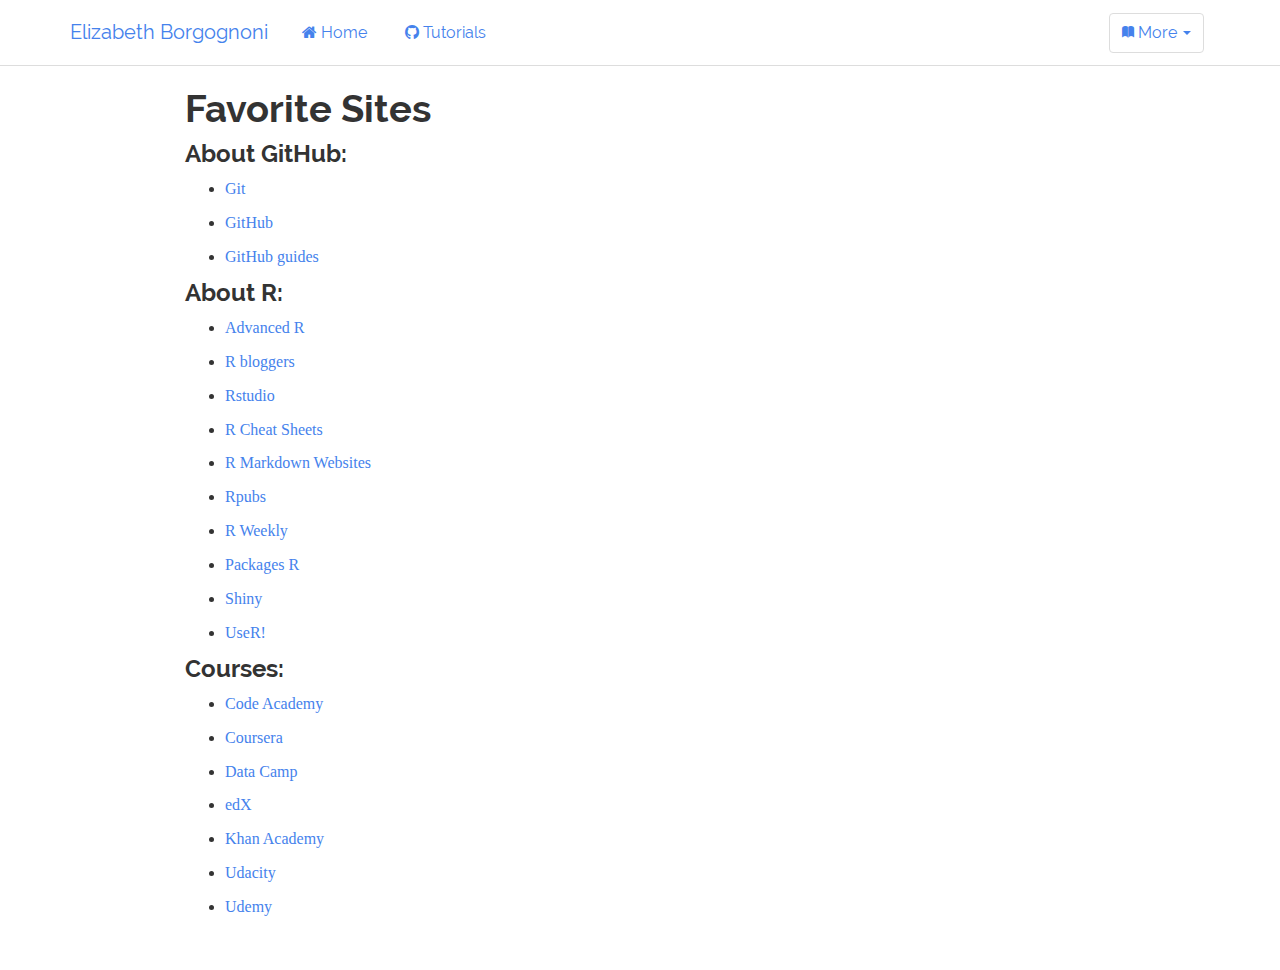
<file: sites.html>
<!DOCTYPE html>

<html xmlns="http://www.w3.org/1999/xhtml">

<head>

<meta charset="utf-8" />
<meta http-equiv="Content-Type" content="text/html; charset=utf-8" />
<meta name="generator" content="pandoc" />




<title>Favorite Sites</title>

<script src="site_libs/jquery-1.11.3/jquery.min.js"></script>
<meta name="viewport" content="width=device-width, initial-scale=1" />
<link href="site_libs/bootstrap-3.3.5/css/readable.min.css" rel="stylesheet" />
<script src="site_libs/bootstrap-3.3.5/js/bootstrap.min.js"></script>
<script src="site_libs/bootstrap-3.3.5/shim/html5shiv.min.js"></script>
<script src="site_libs/bootstrap-3.3.5/shim/respond.min.js"></script>
<script src="site_libs/navigation-1.1/tabsets.js"></script>
<link href="site_libs/font-awesome-4.5.0/css/font-awesome.min.css" rel="stylesheet" />
<link href="site_libs/ionicons-2.0.1/css/ionicons.min.css" rel="stylesheet" />




<style type="text/css">
h1 {
  font-size: 34px;
}
h1.title {
  font-size: 38px;
}
h2 {
  font-size: 30px;
}
h3 {
  font-size: 24px;
}
h4 {
  font-size: 18px;
}
h5 {
  font-size: 16px;
}
h6 {
  font-size: 12px;
}
.table th:not([align]) {
  text-align: left;
}
</style>


</head>

<body>

<style type = "text/css">
.main-container {
  max-width: 940px;
  margin-left: auto;
  margin-right: auto;
}
code {
  color: inherit;
  background-color: rgba(0, 0, 0, 0.04);
}
img {
  max-width:100%;
  height: auto;
}
.tabbed-pane {
  padding-top: 12px;
}
button.code-folding-btn:focus {
  outline: none;
}
</style>


<style type="text/css">
/* padding for bootstrap navbar */
body {
  padding-top: 66px;
  padding-bottom: 40px;
}
/* offset scroll position for anchor links (for fixed navbar)  */
.section h1 {
  padding-top: 71px;
  margin-top: -71px;
}

.section h2 {
  padding-top: 71px;
  margin-top: -71px;
}
.section h3 {
  padding-top: 71px;
  margin-top: -71px;
}
.section h4 {
  padding-top: 71px;
  margin-top: -71px;
}
.section h5 {
  padding-top: 71px;
  margin-top: -71px;
}
.section h6 {
  padding-top: 71px;
  margin-top: -71px;
}
</style>

<script>
// manage active state of menu based on current page
$(document).ready(function () {
  // active menu anchor
  href = window.location.pathname
  href = href.substr(href.lastIndexOf('/') + 1)
  if (href === "")
    href = "index.html";
  var menuAnchor = $('a[href="' + href + '"]');

  // mark it active
  menuAnchor.parent().addClass('active');

  // if it's got a parent navbar menu mark it active as well
  menuAnchor.closest('li.dropdown').addClass('active');
});
</script>


<div class="container-fluid main-container">

<!-- tabsets -->
<script>
$(document).ready(function () {
  window.buildTabsets("TOC");
});
</script>

<!-- code folding -->






<div class="navbar navbar-default  navbar-fixed-top" role="navigation">
  <div class="container">
    <div class="navbar-header">
      <button type="button" class="navbar-toggle collapsed" data-toggle="collapse" data-target="#navbar">
        <span class="icon-bar"></span>
        <span class="icon-bar"></span>
        <span class="icon-bar"></span>
      </button>
      <a class="navbar-brand" href="index.html">Elizabeth Borgognoni</a>
    </div>
    <div id="navbar" class="navbar-collapse collapse">
      <ul class="nav navbar-nav">
        <li>
  <a href="index.html">
    <span class="fa fa-home"></span>
     
    Home
  </a>
</li>
<li>
  <a href="tutorial.html">
    <span class="ion ion-social-github"></span>
     
    Tutorials
  </a>
</li>
      </ul>
      <ul class="nav navbar-nav navbar-right">
        <li class="dropdown">
  <a href="#" class="dropdown-toggle" data-toggle="dropdown" role="button" aria-expanded="false">
    <span class="ion ion-ios-book"></span>
     
    More
     
    <span class="caret"></span>
  </a>
  <ul class="dropdown-menu" role="menu">
    <li>
      <a href="sites.html">
        <span class="ion ion-ios-world-outline"></span>
         
        Favorite Sites
      </a>
    </li>
  </ul>
</li>
      </ul>
    </div><!--/.nav-collapse -->
  </div><!--/.container -->
</div><!--/.navbar -->

<div class="fluid-row" id="header">



<h1 class="title toc-ignore">Favorite Sites</h1>

</div>


<div id="about-github" class="section level3">
<h3>About GitHub:</h3>
<ul>
<li><p><a href="https://git-scm.com/">Git</a></p></li>
<li><p><a href="https://github.com/">GitHub</a></p></li>
<li><p><a href="https://guides.github.com/">GitHub guides</a></p></li>
</ul>
</div>
<div id="about-r" class="section level3">
<h3>About R:</h3>
<ul>
<li><p><a href="http://adv-r.had.co.nz/">Advanced R</a></p></li>
<li><p><a href="https://www.r-bloggers.com/">R bloggers</a></p></li>
<li><p><a href="https://www.rstudio.com/">Rstudio</a></p></li>
<li><p><a href="https://www.rstudio.com/resources/cheatsheets/">R Cheat Sheets</a></p></li>
<li><p><a href="http://rmarkdown.rstudio.com/rmarkdown_websites.html">R Markdown Websites</a></p></li>
<li><p><a href="http://rpubs.com/">Rpubs</a></p></li>
<li><p><a href="https://rweekly.org/">R Weekly</a></p></li>
<li><p><a href="https://www.rstudio.com/products/rpackages/">Packages R</a></p></li>
<li><p><a href="https://shiny.rstudio.com/">Shiny</a></p></li>
<li><p><a href="https://user2018.r-project.org/">UseR!</a></p></li>
</ul>
</div>
<div id="courses" class="section level3">
<h3>Courses:</h3>
<ul>
<li><p><a href="https://www.codecademy.com/">Code Academy</a></p></li>
<li><p><a href="https://www.coursera.org/">Coursera</a></p></li>
<li><p><a href="https://www.datacamp.com/">Data Camp</a></p></li>
<li><p><a href="https://www.edx.org/course">edX</a></p></li>
<li><p><a href="https://www.khanacademy.org/">Khan Academy</a></p></li>
<li><p><a href="https://br.udacity.com/">Udacity</a></p></li>
<li><p><a href="https://www.udemy.com/">Udemy</a></p></li>
</ul>
</div>




</div>

<script>

// add bootstrap table styles to pandoc tables
function bootstrapStylePandocTables() {
  $('tr.header').parent('thead').parent('table').addClass('table table-condensed');
}
$(document).ready(function () {
  bootstrapStylePandocTables();
});


</script>

<!-- dynamically load mathjax for compatibility with self-contained -->
<script>
  (function () {
    var script = document.createElement("script");
    script.type = "text/javascript";
    script.src  = "https://mathjax.rstudio.com/latest/MathJax.js?config=TeX-AMS-MML_HTMLorMML";
    document.getElementsByTagName("head")[0].appendChild(script);
  })();
</script>

</body>
</html>
</file>
<file: site_libs/bootstrap-3.3.5/css/readable.min.css>
@font-face {
  font-family: 'Raleway';
  font-style: normal;
  font-weight: 400;
  src: url(fonts/Raleway.ttf) format('truetype');
}
@font-face {
  font-family: 'Raleway';
  font-style: normal;
  font-weight: 700;
  src: url(fonts/RalewayBold.ttf) format('truetype');
}

/*!
 * bootswatch v3.3.6
 * Homepage: http://bootswatch.com
 * Copyright 2012-2015 Thomas Park
 * Licensed under MIT
 * Based on Bootstrap
*//*!
 * Bootstrap v3.3.6 (http://getbootstrap.com)
 * Copyright 2011-2015 Twitter, Inc.
 * Licensed under MIT (https://github.com/twbs/bootstrap/blob/master/LICENSE)
 *//*! normalize.css v3.0.3 | MIT License | github.com/necolas/normalize.css */html{font-family:sans-serif;-ms-text-size-adjust:100%;-webkit-text-size-adjust:100%}body{margin:0}article,aside,details,figcaption,figure,footer,header,hgroup,main,menu,nav,section,summary{display:block}audio,canvas,progress,video{display:inline-block;vertical-align:baseline}audio:not([controls]){display:none;height:0}[hidden],template{display:none}a{background-color:transparent}a:active,a:hover{outline:0}abbr[title]{border-bottom:1px dotted}b,strong{font-weight:bold}dfn{font-style:italic}h1{font-size:2em;margin:0.67em 0}mark{background:#ff0;color:#000}small{font-size:80%}sub,sup{font-size:75%;line-height:0;position:relative;vertical-align:baseline}sup{top:-0.5em}sub{bottom:-0.25em}img{border:0}svg:not(:root){overflow:hidden}figure{margin:1em 40px}hr{-webkit-box-sizing:content-box;-moz-box-sizing:content-box;box-sizing:content-box;height:0}pre{overflow:auto}code,kbd,pre,samp{font-family:monospace, monospace;font-size:1em}button,input,optgroup,select,textarea{color:inherit;font:inherit;margin:0}button{overflow:visible}button,select{text-transform:none}button,html input[type="button"],input[type="reset"],input[type="submit"]{-webkit-appearance:button;cursor:pointer}button[disabled],html input[disabled]{cursor:default}button::-moz-focus-inner,input::-moz-focus-inner{border:0;padding:0}input{line-height:normal}input[type="checkbox"],input[type="radio"]{-webkit-box-sizing:border-box;-moz-box-sizing:border-box;box-sizing:border-box;padding:0}input[type="number"]::-webkit-inner-spin-button,input[type="number"]::-webkit-outer-spin-button{height:auto}input[type="search"]{-webkit-appearance:textfield;-webkit-box-sizing:content-box;-moz-box-sizing:content-box;box-sizing:content-box}input[type="search"]::-webkit-search-cancel-button,input[type="search"]::-webkit-search-decoration{-webkit-appearance:none}fieldset{border:1px solid #c0c0c0;margin:0 2px;padding:0.35em 0.625em 0.75em}legend{border:0;padding:0}textarea{overflow:auto}optgroup{font-weight:bold}table{border-collapse:collapse;border-spacing:0}td,th{padding:0}/*! Source: https://github.com/h5bp/html5-boilerplate/blob/master/src/css/main.css */@media print{*,*:before,*:after{background:transparent !important;color:#000 !important;-webkit-box-shadow:none !important;box-shadow:none !important;text-shadow:none !important}a,a:visited{text-decoration:underline}a[href]:after{content:" (" attr(href) ")"}abbr[title]:after{content:" (" attr(title) ")"}a[href^="#"]:after,a[href^="javascript:"]:after{content:""}pre,blockquote{border:1px solid #999;page-break-inside:avoid}thead{display:table-header-group}tr,img{page-break-inside:avoid}img{max-width:100% !important}p,h2,h3{orphans:3;widows:3}h2,h3{page-break-after:avoid}.navbar{display:none}.btn>.caret,.dropup>.btn>.caret{border-top-color:#000 !important}.label{border:1px solid #000}.table{border-collapse:collapse !important}.table td,.table th{background-color:#fff !important}.table-bordered th,.table-bordered td{border:1px solid #ddd !important}}@font-face{font-family:'Glyphicons Halflings';src:url('../fonts/glyphicons-halflings-regular.eot');src:url('../fonts/glyphicons-halflings-regular.eot?#iefix') format('embedded-opentype'),url('../fonts/glyphicons-halflings-regular.woff') format('woff'),url('../fonts/glyphicons-halflings-regular.ttf') format('truetype'),url('../fonts/glyphicons-halflings-regular.svg#glyphicons_halflingsregular') format('svg')}.glyphicon{position:relative;top:1px;display:inline-block;font-family:'Glyphicons Halflings';font-style:normal;font-weight:normal;line-height:1;-webkit-font-smoothing:antialiased;-moz-osx-font-smoothing:grayscale}.glyphicon-asterisk:before{content:"\002a"}.glyphicon-plus:before{content:"\002b"}.glyphicon-euro:before,.glyphicon-eur:before{content:"\20ac"}.glyphicon-minus:before{content:"\2212"}.glyphicon-cloud:before{content:"\2601"}.glyphicon-envelope:before{content:"\2709"}.glyphicon-pencil:before{content:"\270f"}.glyphicon-glass:before{content:"\e001"}.glyphicon-music:before{content:"\e002"}.glyphicon-search:before{content:"\e003"}.glyphicon-heart:before{content:"\e005"}.glyphicon-star:before{content:"\e006"}.glyphicon-star-empty:before{content:"\e007"}.glyphicon-user:before{content:"\e008"}.glyphicon-film:before{content:"\e009"}.glyphicon-th-large:before{content:"\e010"}.glyphicon-th:before{content:"\e011"}.glyphicon-th-list:before{content:"\e012"}.glyphicon-ok:before{content:"\e013"}.glyphicon-remove:before{content:"\e014"}.glyphicon-zoom-in:before{content:"\e015"}.glyphicon-zoom-out:before{content:"\e016"}.glyphicon-off:before{content:"\e017"}.glyphicon-signal:before{content:"\e018"}.glyphicon-cog:before{content:"\e019"}.glyphicon-trash:before{content:"\e020"}.glyphicon-home:before{content:"\e021"}.glyphicon-file:before{content:"\e022"}.glyphicon-time:before{content:"\e023"}.glyphicon-road:before{content:"\e024"}.glyphicon-download-alt:before{content:"\e025"}.glyphicon-download:before{content:"\e026"}.glyphicon-upload:before{content:"\e027"}.glyphicon-inbox:before{content:"\e028"}.glyphicon-play-circle:before{content:"\e029"}.glyphicon-repeat:before{content:"\e030"}.glyphicon-refresh:before{content:"\e031"}.glyphicon-list-alt:before{content:"\e032"}.glyphicon-lock:before{content:"\e033"}.glyphicon-flag:before{content:"\e034"}.glyphicon-headphones:before{content:"\e035"}.glyphicon-volume-off:before{content:"\e036"}.glyphicon-volume-down:before{content:"\e037"}.glyphicon-volume-up:before{content:"\e038"}.glyphicon-qrcode:before{content:"\e039"}.glyphicon-barcode:before{content:"\e040"}.glyphicon-tag:before{content:"\e041"}.glyphicon-tags:before{content:"\e042"}.glyphicon-book:before{content:"\e043"}.glyphicon-bookmark:before{content:"\e044"}.glyphicon-print:before{content:"\e045"}.glyphicon-camera:before{content:"\e046"}.glyphicon-font:before{content:"\e047"}.glyphicon-bold:before{content:"\e048"}.glyphicon-italic:before{content:"\e049"}.glyphicon-text-height:before{content:"\e050"}.glyphicon-text-width:before{content:"\e051"}.glyphicon-align-left:before{content:"\e052"}.glyphicon-align-center:before{content:"\e053"}.glyphicon-align-right:before{content:"\e054"}.glyphicon-align-justify:before{content:"\e055"}.glyphicon-list:before{content:"\e056"}.glyphicon-indent-left:before{content:"\e057"}.glyphicon-indent-right:before{content:"\e058"}.glyphicon-facetime-video:before{content:"\e059"}.glyphicon-picture:before{content:"\e060"}.glyphicon-map-marker:before{content:"\e062"}.glyphicon-adjust:before{content:"\e063"}.glyphicon-tint:before{content:"\e064"}.glyphicon-edit:before{content:"\e065"}.glyphicon-share:before{content:"\e066"}.glyphicon-check:before{content:"\e067"}.glyphicon-move:before{content:"\e068"}.glyphicon-step-backward:before{content:"\e069"}.glyphicon-fast-backward:before{content:"\e070"}.glyphicon-backward:before{content:"\e071"}.glyphicon-play:before{content:"\e072"}.glyphicon-pause:before{content:"\e073"}.glyphicon-stop:before{content:"\e074"}.glyphicon-forward:before{content:"\e075"}.glyphicon-fast-forward:before{content:"\e076"}.glyphicon-step-forward:before{content:"\e077"}.glyphicon-eject:before{content:"\e078"}.glyphicon-chevron-left:before{content:"\e079"}.glyphicon-chevron-right:before{content:"\e080"}.glyphicon-plus-sign:before{content:"\e081"}.glyphicon-minus-sign:before{content:"\e082"}.glyphicon-remove-sign:before{content:"\e083"}.glyphicon-ok-sign:before{content:"\e084"}.glyphicon-question-sign:before{content:"\e085"}.glyphicon-info-sign:before{content:"\e086"}.glyphicon-screenshot:before{content:"\e087"}.glyphicon-remove-circle:before{content:"\e088"}.glyphicon-ok-circle:before{content:"\e089"}.glyphicon-ban-circle:before{content:"\e090"}.glyphicon-arrow-left:before{content:"\e091"}.glyphicon-arrow-right:before{content:"\e092"}.glyphicon-arrow-up:before{content:"\e093"}.glyphicon-arrow-down:before{content:"\e094"}.glyphicon-share-alt:before{content:"\e095"}.glyphicon-resize-full:before{content:"\e096"}.glyphicon-resize-small:before{content:"\e097"}.glyphicon-exclamation-sign:before{content:"\e101"}.glyphicon-gift:before{content:"\e102"}.glyphicon-leaf:before{content:"\e103"}.glyphicon-fire:before{content:"\e104"}.glyphicon-eye-open:before{content:"\e105"}.glyphicon-eye-close:before{content:"\e106"}.glyphicon-warning-sign:before{content:"\e107"}.glyphicon-plane:before{content:"\e108"}.glyphicon-calendar:before{content:"\e109"}.glyphicon-random:before{content:"\e110"}.glyphicon-comment:before{content:"\e111"}.glyphicon-magnet:before{content:"\e112"}.glyphicon-chevron-up:before{content:"\e113"}.glyphicon-chevron-down:before{content:"\e114"}.glyphicon-retweet:before{content:"\e115"}.glyphicon-shopping-cart:before{content:"\e116"}.glyphicon-folder-close:before{content:"\e117"}.glyphicon-folder-open:before{content:"\e118"}.glyphicon-resize-vertical:before{content:"\e119"}.glyphicon-resize-horizontal:before{content:"\e120"}.glyphicon-hdd:before{content:"\e121"}.glyphicon-bullhorn:before{content:"\e122"}.glyphicon-bell:before{content:"\e123"}.glyphicon-certificate:before{content:"\e124"}.glyphicon-thumbs-up:before{content:"\e125"}.glyphicon-thumbs-down:before{content:"\e126"}.glyphicon-hand-right:before{content:"\e127"}.glyphicon-hand-left:before{content:"\e128"}.glyphicon-hand-up:before{content:"\e129"}.glyphicon-hand-down:before{content:"\e130"}.glyphicon-circle-arrow-right:before{content:"\e131"}.glyphicon-circle-arrow-left:before{content:"\e132"}.glyphicon-circle-arrow-up:before{content:"\e133"}.glyphicon-circle-arrow-down:before{content:"\e134"}.glyphicon-globe:before{content:"\e135"}.glyphicon-wrench:before{content:"\e136"}.glyphicon-tasks:before{content:"\e137"}.glyphicon-filter:before{content:"\e138"}.glyphicon-briefcase:before{content:"\e139"}.glyphicon-fullscreen:before{content:"\e140"}.glyphicon-dashboard:before{content:"\e141"}.glyphicon-paperclip:before{content:"\e142"}.glyphicon-heart-empty:before{content:"\e143"}.glyphicon-link:before{content:"\e144"}.glyphicon-phone:before{content:"\e145"}.glyphicon-pushpin:before{content:"\e146"}.glyphicon-usd:before{content:"\e148"}.glyphicon-gbp:before{content:"\e149"}.glyphicon-sort:before{content:"\e150"}.glyphicon-sort-by-alphabet:before{content:"\e151"}.glyphicon-sort-by-alphabet-alt:before{content:"\e152"}.glyphicon-sort-by-order:before{content:"\e153"}.glyphicon-sort-by-order-alt:before{content:"\e154"}.glyphicon-sort-by-attributes:before{content:"\e155"}.glyphicon-sort-by-attributes-alt:before{content:"\e156"}.glyphicon-unchecked:before{content:"\e157"}.glyphicon-expand:before{content:"\e158"}.glyphicon-collapse-down:before{content:"\e159"}.glyphicon-collapse-up:before{content:"\e160"}.glyphicon-log-in:before{content:"\e161"}.glyphicon-flash:before{content:"\e162"}.glyphicon-log-out:before{content:"\e163"}.glyphicon-new-window:before{content:"\e164"}.glyphicon-record:before{content:"\e165"}.glyphicon-save:before{content:"\e166"}.glyphicon-open:before{content:"\e167"}.glyphicon-saved:before{content:"\e168"}.glyphicon-import:before{content:"\e169"}.glyphicon-export:before{content:"\e170"}.glyphicon-send:before{content:"\e171"}.glyphicon-floppy-disk:before{content:"\e172"}.glyphicon-floppy-saved:before{content:"\e173"}.glyphicon-floppy-remove:before{content:"\e174"}.glyphicon-floppy-save:before{content:"\e175"}.glyphicon-floppy-open:before{content:"\e176"}.glyphicon-credit-card:before{content:"\e177"}.glyphicon-transfer:before{content:"\e178"}.glyphicon-cutlery:before{content:"\e179"}.glyphicon-header:before{content:"\e180"}.glyphicon-compressed:before{content:"\e181"}.glyphicon-earphone:before{content:"\e182"}.glyphicon-phone-alt:before{content:"\e183"}.glyphicon-tower:before{content:"\e184"}.glyphicon-stats:before{content:"\e185"}.glyphicon-sd-video:before{content:"\e186"}.glyphicon-hd-video:before{content:"\e187"}.glyphicon-subtitles:before{content:"\e188"}.glyphicon-sound-stereo:before{content:"\e189"}.glyphicon-sound-dolby:before{content:"\e190"}.glyphicon-sound-5-1:before{content:"\e191"}.glyphicon-sound-6-1:before{content:"\e192"}.glyphicon-sound-7-1:before{content:"\e193"}.glyphicon-copyright-mark:before{content:"\e194"}.glyphicon-registration-mark:before{content:"\e195"}.glyphicon-cloud-download:before{content:"\e197"}.glyphicon-cloud-upload:before{content:"\e198"}.glyphicon-tree-conifer:before{content:"\e199"}.glyphicon-tree-deciduous:before{content:"\e200"}.glyphicon-cd:before{content:"\e201"}.glyphicon-save-file:before{content:"\e202"}.glyphicon-open-file:before{content:"\e203"}.glyphicon-level-up:before{content:"\e204"}.glyphicon-copy:before{content:"\e205"}.glyphicon-paste:before{content:"\e206"}.glyphicon-alert:before{content:"\e209"}.glyphicon-equalizer:before{content:"\e210"}.glyphicon-king:before{content:"\e211"}.glyphicon-queen:before{content:"\e212"}.glyphicon-pawn:before{content:"\e213"}.glyphicon-bishop:before{content:"\e214"}.glyphicon-knight:before{content:"\e215"}.glyphicon-baby-formula:before{content:"\e216"}.glyphicon-tent:before{content:"\26fa"}.glyphicon-blackboard:before{content:"\e218"}.glyphicon-bed:before{content:"\e219"}.glyphicon-apple:before{content:"\f8ff"}.glyphicon-erase:before{content:"\e221"}.glyphicon-hourglass:before{content:"\231b"}.glyphicon-lamp:before{content:"\e223"}.glyphicon-duplicate:before{content:"\e224"}.glyphicon-piggy-bank:before{content:"\e225"}.glyphicon-scissors:before{content:"\e226"}.glyphicon-bitcoin:before{content:"\e227"}.glyphicon-btc:before{content:"\e227"}.glyphicon-xbt:before{content:"\e227"}.glyphicon-yen:before{content:"\00a5"}.glyphicon-jpy:before{content:"\00a5"}.glyphicon-ruble:before{content:"\20bd"}.glyphicon-rub:before{content:"\20bd"}.glyphicon-scale:before{content:"\e230"}.glyphicon-ice-lolly:before{content:"\e231"}.glyphicon-ice-lolly-tasted:before{content:"\e232"}.glyphicon-education:before{content:"\e233"}.glyphicon-option-horizontal:before{content:"\e234"}.glyphicon-option-vertical:before{content:"\e235"}.glyphicon-menu-hamburger:before{content:"\e236"}.glyphicon-modal-window:before{content:"\e237"}.glyphicon-oil:before{content:"\e238"}.glyphicon-grain:before{content:"\e239"}.glyphicon-sunglasses:before{content:"\e240"}.glyphicon-text-size:before{content:"\e241"}.glyphicon-text-color:before{content:"\e242"}.glyphicon-text-background:before{content:"\e243"}.glyphicon-object-align-top:before{content:"\e244"}.glyphicon-object-align-bottom:before{content:"\e245"}.glyphicon-object-align-horizontal:before{content:"\e246"}.glyphicon-object-align-left:before{content:"\e247"}.glyphicon-object-align-vertical:before{content:"\e248"}.glyphicon-object-align-right:before{content:"\e249"}.glyphicon-triangle-right:before{content:"\e250"}.glyphicon-triangle-left:before{content:"\e251"}.glyphicon-triangle-bottom:before{content:"\e252"}.glyphicon-triangle-top:before{content:"\e253"}.glyphicon-console:before{content:"\e254"}.glyphicon-superscript:before{content:"\e255"}.glyphicon-subscript:before{content:"\e256"}.glyphicon-menu-left:before{content:"\e257"}.glyphicon-menu-right:before{content:"\e258"}.glyphicon-menu-down:before{content:"\e259"}.glyphicon-menu-up:before{content:"\e260"}*{-webkit-box-sizing:border-box;-moz-box-sizing:border-box;box-sizing:border-box}*:before,*:after{-webkit-box-sizing:border-box;-moz-box-sizing:border-box;box-sizing:border-box}html{font-size:10px;-webkit-tap-highlight-color:rgba(0,0,0,0)}body{font-family:Georgia,"Times New Roman",Times,serif;font-size:16px;line-height:1.42857143;color:#333333;background-color:#ffffff}input,button,select,textarea{font-family:inherit;font-size:inherit;line-height:inherit}a{color:#4582ec;text-decoration:none}a:hover,a:focus{color:#134fb8;text-decoration:underline}a:focus{outline:thin dotted;outline:5px auto -webkit-focus-ring-color;outline-offset:-2px}figure{margin:0}img{vertical-align:middle}.img-responsive,.thumbnail>img,.thumbnail a>img,.carousel-inner>.item>img,.carousel-inner>.item>a>img{display:block;max-width:100%;height:auto}.img-rounded{border-radius:6px}.img-thumbnail{padding:4px;line-height:1.42857143;background-color:#ffffff;border:1px solid #dddddd;border-radius:4px;-webkit-transition:all .2s ease-in-out;-o-transition:all .2s ease-in-out;transition:all .2s ease-in-out;display:inline-block;max-width:100%;height:auto}.img-circle{border-radius:50%}hr{margin-top:22px;margin-bottom:22px;border:0;border-top:1px solid #eeeeee}.sr-only{position:absolute;width:1px;height:1px;margin:-1px;padding:0;overflow:hidden;clip:rect(0, 0, 0, 0);border:0}.sr-only-focusable:active,.sr-only-focusable:focus{position:static;width:auto;height:auto;margin:0;overflow:visible;clip:auto}[role="button"]{cursor:pointer}h1,h2,h3,h4,h5,h6,.h1,.h2,.h3,.h4,.h5,.h6{font-family:"Raleway","Helvetica Neue",Helvetica,Arial,sans-serif;font-weight:bold;line-height:1.1;color:inherit}h1 small,h2 small,h3 small,h4 small,h5 small,h6 small,.h1 small,.h2 small,.h3 small,.h4 small,.h5 small,.h6 small,h1 .small,h2 .small,h3 .small,h4 .small,h5 .small,h6 .small,.h1 .small,.h2 .small,.h3 .small,.h4 .small,.h5 .small,.h6 .small{font-weight:normal;line-height:1;color:#b3b3b3}h1,.h1,h2,.h2,h3,.h3{margin-top:22px;margin-bottom:11px}h1 small,.h1 small,h2 small,.h2 small,h3 small,.h3 small,h1 .small,.h1 .small,h2 .small,.h2 .small,h3 .small,.h3 .small{font-size:65%}h4,.h4,h5,.h5,h6,.h6{margin-top:11px;margin-bottom:11px}h4 small,.h4 small,h5 small,.h5 small,h6 small,.h6 small,h4 .small,.h4 .small,h5 .small,.h5 .small,h6 .small,.h6 .small{font-size:75%}h1,.h1{font-size:41px}h2,.h2{font-size:34px}h3,.h3{font-size:28px}h4,.h4{font-size:20px}h5,.h5{font-size:16px}h6,.h6{font-size:14px}p{margin:0 0 11px}.lead{margin-bottom:22px;font-size:18px;font-weight:300;line-height:1.4}@media (min-width:768px){.lead{font-size:24px}}small,.small{font-size:87%}mark,.mark{background-color:#fcf8e3;padding:.2em}.text-left{text-align:left}.text-right{text-align:right}.text-center{text-align:center}.text-justify{text-align:justify}.text-nowrap{white-space:nowrap}.text-lowercase{text-transform:lowercase}.text-uppercase{text-transform:uppercase}.text-capitalize{text-transform:capitalize}.text-muted{color:#b3b3b3}.text-primary{color:#4582ec}a.text-primary:hover,a.text-primary:focus{color:#1863e6}.text-success{color:#3fad46}a.text-success:hover,a.text-success:focus{color:#318837}.text-info{color:#5bc0de}a.text-info:hover,a.text-info:focus{color:#31b0d5}.text-warning{color:#f0ad4e}a.text-warning:hover,a.text-warning:focus{color:#ec971f}.text-danger{color:#d9534f}a.text-danger:hover,a.text-danger:focus{color:#c9302c}.bg-primary{color:#fff;background-color:#4582ec}a.bg-primary:hover,a.bg-primary:focus{background-color:#1863e6}.bg-success{background-color:#dff0d8}a.bg-success:hover,a.bg-success:focus{background-color:#c1e2b3}.bg-info{background-color:#d9edf7}a.bg-info:hover,a.bg-info:focus{background-color:#afd9ee}.bg-warning{background-color:#fcf8e3}a.bg-warning:hover,a.bg-warning:focus{background-color:#f7ecb5}.bg-danger{background-color:#f2dede}a.bg-danger:hover,a.bg-danger:focus{background-color:#e4b9b9}.page-header{padding-bottom:10px;margin:44px 0 22px;border-bottom:1px solid #dddddd}ul,ol{margin-top:0;margin-bottom:11px}ul ul,ol ul,ul ol,ol ol{margin-bottom:0}.list-unstyled{padding-left:0;list-style:none}.list-inline{padding-left:0;list-style:none;margin-left:-5px}.list-inline>li{display:inline-block;padding-left:5px;padding-right:5px}dl{margin-top:0;margin-bottom:22px}dt,dd{line-height:1.42857143}dt{font-weight:bold}dd{margin-left:0}@media (min-width:768px){.dl-horizontal dt{float:left;width:160px;clear:left;text-align:right;overflow:hidden;text-overflow:ellipsis;white-space:nowrap}.dl-horizontal dd{margin-left:180px}}abbr[title],abbr[data-original-title]{cursor:help;border-bottom:1px dotted #b3b3b3}.initialism{font-size:90%;text-transform:uppercase}blockquote{padding:11px 22px;margin:0 0 22px;font-size:20px;border-left:5px solid #4582ec}blockquote p:last-child,blockquote ul:last-child,blockquote ol:last-child{margin-bottom:0}blockquote footer,blockquote small,blockquote .small{display:block;font-size:80%;line-height:1.42857143;color:#333333}blockquote footer:before,blockquote small:before,blockquote .small:before{content:'\2014 \00A0'}.blockquote-reverse,blockquote.pull-right{padding-right:15px;padding-left:0;border-right:5px solid #4582ec;border-left:0;text-align:right}.blockquote-reverse footer:before,blockquote.pull-right footer:before,.blockquote-reverse small:before,blockquote.pull-right small:before,.blockquote-reverse .small:before,blockquote.pull-right .small:before{content:''}.blockquote-reverse footer:after,blockquote.pull-right footer:after,.blockquote-reverse small:after,blockquote.pull-right small:after,.blockquote-reverse .small:after,blockquote.pull-right .small:after{content:'\00A0 \2014'}address{margin-bottom:22px;font-style:normal;line-height:1.42857143}code,kbd,pre,samp{font-family:monospace}code{padding:2px 4px;font-size:90%;color:#c7254e;background-color:#f9f2f4;border-radius:4px}kbd{padding:2px 4px;font-size:90%;color:#ffffff;background-color:#333333;border-radius:3px;-webkit-box-shadow:inset 0 -1px 0 rgba(0,0,0,0.25);box-shadow:inset 0 -1px 0 rgba(0,0,0,0.25)}kbd kbd{padding:0;font-size:100%;font-weight:bold;-webkit-box-shadow:none;box-shadow:none}pre{display:block;padding:10.5px;margin:0 0 11px;font-size:15px;line-height:1.42857143;word-break:break-all;word-wrap:break-word;color:#333333;background-color:#f5f5f5;border:1px solid #cccccc;border-radius:4px}pre code{padding:0;font-size:inherit;color:inherit;white-space:pre-wrap;background-color:transparent;border-radius:0}.pre-scrollable{max-height:340px;overflow-y:scroll}.container{margin-right:auto;margin-left:auto;padding-left:15px;padding-right:15px}@media (min-width:768px){.container{width:750px}}@media (min-width:992px){.container{width:970px}}@media (min-width:1200px){.container{width:1170px}}.container-fluid{margin-right:auto;margin-left:auto;padding-left:15px;padding-right:15px}.row{margin-left:-15px;margin-right:-15px}.col-xs-1,.col-sm-1,.col-md-1,.col-lg-1,.col-xs-2,.col-sm-2,.col-md-2,.col-lg-2,.col-xs-3,.col-sm-3,.col-md-3,.col-lg-3,.col-xs-4,.col-sm-4,.col-md-4,.col-lg-4,.col-xs-5,.col-sm-5,.col-md-5,.col-lg-5,.col-xs-6,.col-sm-6,.col-md-6,.col-lg-6,.col-xs-7,.col-sm-7,.col-md-7,.col-lg-7,.col-xs-8,.col-sm-8,.col-md-8,.col-lg-8,.col-xs-9,.col-sm-9,.col-md-9,.col-lg-9,.col-xs-10,.col-sm-10,.col-md-10,.col-lg-10,.col-xs-11,.col-sm-11,.col-md-11,.col-lg-11,.col-xs-12,.col-sm-12,.col-md-12,.col-lg-12{position:relative;min-height:1px;padding-left:15px;padding-right:15px}.col-xs-1,.col-xs-2,.col-xs-3,.col-xs-4,.col-xs-5,.col-xs-6,.col-xs-7,.col-xs-8,.col-xs-9,.col-xs-10,.col-xs-11,.col-xs-12{float:left}.col-xs-12{width:100%}.col-xs-11{width:91.66666667%}.col-xs-10{width:83.33333333%}.col-xs-9{width:75%}.col-xs-8{width:66.66666667%}.col-xs-7{width:58.33333333%}.col-xs-6{width:50%}.col-xs-5{width:41.66666667%}.col-xs-4{width:33.33333333%}.col-xs-3{width:25%}.col-xs-2{width:16.66666667%}.col-xs-1{width:8.33333333%}.col-xs-pull-12{right:100%}.col-xs-pull-11{right:91.66666667%}.col-xs-pull-10{right:83.33333333%}.col-xs-pull-9{right:75%}.col-xs-pull-8{right:66.66666667%}.col-xs-pull-7{right:58.33333333%}.col-xs-pull-6{right:50%}.col-xs-pull-5{right:41.66666667%}.col-xs-pull-4{right:33.33333333%}.col-xs-pull-3{right:25%}.col-xs-pull-2{right:16.66666667%}.col-xs-pull-1{right:8.33333333%}.col-xs-pull-0{right:auto}.col-xs-push-12{left:100%}.col-xs-push-11{left:91.66666667%}.col-xs-push-10{left:83.33333333%}.col-xs-push-9{left:75%}.col-xs-push-8{left:66.66666667%}.col-xs-push-7{left:58.33333333%}.col-xs-push-6{left:50%}.col-xs-push-5{left:41.66666667%}.col-xs-push-4{left:33.33333333%}.col-xs-push-3{left:25%}.col-xs-push-2{left:16.66666667%}.col-xs-push-1{left:8.33333333%}.col-xs-push-0{left:auto}.col-xs-offset-12{margin-left:100%}.col-xs-offset-11{margin-left:91.66666667%}.col-xs-offset-10{margin-left:83.33333333%}.col-xs-offset-9{margin-left:75%}.col-xs-offset-8{margin-left:66.66666667%}.col-xs-offset-7{margin-left:58.33333333%}.col-xs-offset-6{margin-left:50%}.col-xs-offset-5{margin-left:41.66666667%}.col-xs-offset-4{margin-left:33.33333333%}.col-xs-offset-3{margin-left:25%}.col-xs-offset-2{margin-left:16.66666667%}.col-xs-offset-1{margin-left:8.33333333%}.col-xs-offset-0{margin-left:0%}@media (min-width:768px){.col-sm-1,.col-sm-2,.col-sm-3,.col-sm-4,.col-sm-5,.col-sm-6,.col-sm-7,.col-sm-8,.col-sm-9,.col-sm-10,.col-sm-11,.col-sm-12{float:left}.col-sm-12{width:100%}.col-sm-11{width:91.66666667%}.col-sm-10{width:83.33333333%}.col-sm-9{width:75%}.col-sm-8{width:66.66666667%}.col-sm-7{width:58.33333333%}.col-sm-6{width:50%}.col-sm-5{width:41.66666667%}.col-sm-4{width:33.33333333%}.col-sm-3{width:25%}.col-sm-2{width:16.66666667%}.col-sm-1{width:8.33333333%}.col-sm-pull-12{right:100%}.col-sm-pull-11{right:91.66666667%}.col-sm-pull-10{right:83.33333333%}.col-sm-pull-9{right:75%}.col-sm-pull-8{right:66.66666667%}.col-sm-pull-7{right:58.33333333%}.col-sm-pull-6{right:50%}.col-sm-pull-5{right:41.66666667%}.col-sm-pull-4{right:33.33333333%}.col-sm-pull-3{right:25%}.col-sm-pull-2{right:16.66666667%}.col-sm-pull-1{right:8.33333333%}.col-sm-pull-0{right:auto}.col-sm-push-12{left:100%}.col-sm-push-11{left:91.66666667%}.col-sm-push-10{left:83.33333333%}.col-sm-push-9{left:75%}.col-sm-push-8{left:66.66666667%}.col-sm-push-7{left:58.33333333%}.col-sm-push-6{left:50%}.col-sm-push-5{left:41.66666667%}.col-sm-push-4{left:33.33333333%}.col-sm-push-3{left:25%}.col-sm-push-2{left:16.66666667%}.col-sm-push-1{left:8.33333333%}.col-sm-push-0{left:auto}.col-sm-offset-12{margin-left:100%}.col-sm-offset-11{margin-left:91.66666667%}.col-sm-offset-10{margin-left:83.33333333%}.col-sm-offset-9{margin-left:75%}.col-sm-offset-8{margin-left:66.66666667%}.col-sm-offset-7{margin-left:58.33333333%}.col-sm-offset-6{margin-left:50%}.col-sm-offset-5{margin-left:41.66666667%}.col-sm-offset-4{margin-left:33.33333333%}.col-sm-offset-3{margin-left:25%}.col-sm-offset-2{margin-left:16.66666667%}.col-sm-offset-1{margin-left:8.33333333%}.col-sm-offset-0{margin-left:0%}}@media (min-width:992px){.col-md-1,.col-md-2,.col-md-3,.col-md-4,.col-md-5,.col-md-6,.col-md-7,.col-md-8,.col-md-9,.col-md-10,.col-md-11,.col-md-12{float:left}.col-md-12{width:100%}.col-md-11{width:91.66666667%}.col-md-10{width:83.33333333%}.col-md-9{width:75%}.col-md-8{width:66.66666667%}.col-md-7{width:58.33333333%}.col-md-6{width:50%}.col-md-5{width:41.66666667%}.col-md-4{width:33.33333333%}.col-md-3{width:25%}.col-md-2{width:16.66666667%}.col-md-1{width:8.33333333%}.col-md-pull-12{right:100%}.col-md-pull-11{right:91.66666667%}.col-md-pull-10{right:83.33333333%}.col-md-pull-9{right:75%}.col-md-pull-8{right:66.66666667%}.col-md-pull-7{right:58.33333333%}.col-md-pull-6{right:50%}.col-md-pull-5{right:41.66666667%}.col-md-pull-4{right:33.33333333%}.col-md-pull-3{right:25%}.col-md-pull-2{right:16.66666667%}.col-md-pull-1{right:8.33333333%}.col-md-pull-0{right:auto}.col-md-push-12{left:100%}.col-md-push-11{left:91.66666667%}.col-md-push-10{left:83.33333333%}.col-md-push-9{left:75%}.col-md-push-8{left:66.66666667%}.col-md-push-7{left:58.33333333%}.col-md-push-6{left:50%}.col-md-push-5{left:41.66666667%}.col-md-push-4{left:33.33333333%}.col-md-push-3{left:25%}.col-md-push-2{left:16.66666667%}.col-md-push-1{left:8.33333333%}.col-md-push-0{left:auto}.col-md-offset-12{margin-left:100%}.col-md-offset-11{margin-left:91.66666667%}.col-md-offset-10{margin-left:83.33333333%}.col-md-offset-9{margin-left:75%}.col-md-offset-8{margin-left:66.66666667%}.col-md-offset-7{margin-left:58.33333333%}.col-md-offset-6{margin-left:50%}.col-md-offset-5{margin-left:41.66666667%}.col-md-offset-4{margin-left:33.33333333%}.col-md-offset-3{margin-left:25%}.col-md-offset-2{margin-left:16.66666667%}.col-md-offset-1{margin-left:8.33333333%}.col-md-offset-0{margin-left:0%}}@media (min-width:1200px){.col-lg-1,.col-lg-2,.col-lg-3,.col-lg-4,.col-lg-5,.col-lg-6,.col-lg-7,.col-lg-8,.col-lg-9,.col-lg-10,.col-lg-11,.col-lg-12{float:left}.col-lg-12{width:100%}.col-lg-11{width:91.66666667%}.col-lg-10{width:83.33333333%}.col-lg-9{width:75%}.col-lg-8{width:66.66666667%}.col-lg-7{width:58.33333333%}.col-lg-6{width:50%}.col-lg-5{width:41.66666667%}.col-lg-4{width:33.33333333%}.col-lg-3{width:25%}.col-lg-2{width:16.66666667%}.col-lg-1{width:8.33333333%}.col-lg-pull-12{right:100%}.col-lg-pull-11{right:91.66666667%}.col-lg-pull-10{right:83.33333333%}.col-lg-pull-9{right:75%}.col-lg-pull-8{right:66.66666667%}.col-lg-pull-7{right:58.33333333%}.col-lg-pull-6{right:50%}.col-lg-pull-5{right:41.66666667%}.col-lg-pull-4{right:33.33333333%}.col-lg-pull-3{right:25%}.col-lg-pull-2{right:16.66666667%}.col-lg-pull-1{right:8.33333333%}.col-lg-pull-0{right:auto}.col-lg-push-12{left:100%}.col-lg-push-11{left:91.66666667%}.col-lg-push-10{left:83.33333333%}.col-lg-push-9{left:75%}.col-lg-push-8{left:66.66666667%}.col-lg-push-7{left:58.33333333%}.col-lg-push-6{left:50%}.col-lg-push-5{left:41.66666667%}.col-lg-push-4{left:33.33333333%}.col-lg-push-3{left:25%}.col-lg-push-2{left:16.66666667%}.col-lg-push-1{left:8.33333333%}.col-lg-push-0{left:auto}.col-lg-offset-12{margin-left:100%}.col-lg-offset-11{margin-left:91.66666667%}.col-lg-offset-10{margin-left:83.33333333%}.col-lg-offset-9{margin-left:75%}.col-lg-offset-8{margin-left:66.66666667%}.col-lg-offset-7{margin-left:58.33333333%}.col-lg-offset-6{margin-left:50%}.col-lg-offset-5{margin-left:41.66666667%}.col-lg-offset-4{margin-left:33.33333333%}.col-lg-offset-3{margin-left:25%}.col-lg-offset-2{margin-left:16.66666667%}.col-lg-offset-1{margin-left:8.33333333%}.col-lg-offset-0{margin-left:0%}}table{background-color:transparent}caption{padding-top:8px;padding-bottom:8px;color:#b3b3b3;text-align:left}th{}.table{width:100%;max-width:100%;margin-bottom:22px}.table>thead>tr>th,.table>tbody>tr>th,.table>tfoot>tr>th,.table>thead>tr>td,.table>tbody>tr>td,.table>tfoot>tr>td{padding:8px;line-height:1.42857143;vertical-align:top;border-top:1px solid #dddddd}.table>thead>tr>th{vertical-align:bottom;border-bottom:2px solid #dddddd}.table>caption+thead>tr:first-child>th,.table>colgroup+thead>tr:first-child>th,.table>thead:first-child>tr:first-child>th,.table>caption+thead>tr:first-child>td,.table>colgroup+thead>tr:first-child>td,.table>thead:first-child>tr:first-child>td{border-top:0}.table>tbody+tbody{border-top:2px solid #dddddd}.table .table{background-color:#ffffff}.table-condensed>thead>tr>th,.table-condensed>tbody>tr>th,.table-condensed>tfoot>tr>th,.table-condensed>thead>tr>td,.table-condensed>tbody>tr>td,.table-condensed>tfoot>tr>td{padding:5px}.table-bordered{border:1px solid #dddddd}.table-bordered>thead>tr>th,.table-bordered>tbody>tr>th,.table-bordered>tfoot>tr>th,.table-bordered>thead>tr>td,.table-bordered>tbody>tr>td,.table-bordered>tfoot>tr>td{border:1px solid #dddddd}.table-bordered>thead>tr>th,.table-bordered>thead>tr>td{border-bottom-width:2px}.table-striped>tbody>tr:nth-of-type(odd){background-color:#f9f9f9}.table-hover>tbody>tr:hover{background-color:#f5f5f5}table col[class*="col-"]{position:static;float:none;display:table-column}table td[class*="col-"],table th[class*="col-"]{position:static;float:none;display:table-cell}.table>thead>tr>td.active,.table>tbody>tr>td.active,.table>tfoot>tr>td.active,.table>thead>tr>th.active,.table>tbody>tr>th.active,.table>tfoot>tr>th.active,.table>thead>tr.active>td,.table>tbody>tr.active>td,.table>tfoot>tr.active>td,.table>thead>tr.active>th,.table>tbody>tr.active>th,.table>tfoot>tr.active>th{background-color:#f5f5f5}.table-hover>tbody>tr>td.active:hover,.table-hover>tbody>tr>th.active:hover,.table-hover>tbody>tr.active:hover>td,.table-hover>tbody>tr:hover>.active,.table-hover>tbody>tr.active:hover>th{background-color:#e8e8e8}.table>thead>tr>td.success,.table>tbody>tr>td.success,.table>tfoot>tr>td.success,.table>thead>tr>th.success,.table>tbody>tr>th.success,.table>tfoot>tr>th.success,.table>thead>tr.success>td,.table>tbody>tr.success>td,.table>tfoot>tr.success>td,.table>thead>tr.success>th,.table>tbody>tr.success>th,.table>tfoot>tr.success>th{background-color:#dff0d8}.table-hover>tbody>tr>td.success:hover,.table-hover>tbody>tr>th.success:hover,.table-hover>tbody>tr.success:hover>td,.table-hover>tbody>tr:hover>.success,.table-hover>tbody>tr.success:hover>th{background-color:#d0e9c6}.table>thead>tr>td.info,.table>tbody>tr>td.info,.table>tfoot>tr>td.info,.table>thead>tr>th.info,.table>tbody>tr>th.info,.table>tfoot>tr>th.info,.table>thead>tr.info>td,.table>tbody>tr.info>td,.table>tfoot>tr.info>td,.table>thead>tr.info>th,.table>tbody>tr.info>th,.table>tfoot>tr.info>th{background-color:#d9edf7}.table-hover>tbody>tr>td.info:hover,.table-hover>tbody>tr>th.info:hover,.table-hover>tbody>tr.info:hover>td,.table-hover>tbody>tr:hover>.info,.table-hover>tbody>tr.info:hover>th{background-color:#c4e3f3}.table>thead>tr>td.warning,.table>tbody>tr>td.warning,.table>tfoot>tr>td.warning,.table>thead>tr>th.warning,.table>tbody>tr>th.warning,.table>tfoot>tr>th.warning,.table>thead>tr.warning>td,.table>tbody>tr.warning>td,.table>tfoot>tr.warning>td,.table>thead>tr.warning>th,.table>tbody>tr.warning>th,.table>tfoot>tr.warning>th{background-color:#fcf8e3}.table-hover>tbody>tr>td.warning:hover,.table-hover>tbody>tr>th.warning:hover,.table-hover>tbody>tr.warning:hover>td,.table-hover>tbody>tr:hover>.warning,.table-hover>tbody>tr.warning:hover>th{background-color:#faf2cc}.table>thead>tr>td.danger,.table>tbody>tr>td.danger,.table>tfoot>tr>td.danger,.table>thead>tr>th.danger,.table>tbody>tr>th.danger,.table>tfoot>tr>th.danger,.table>thead>tr.danger>td,.table>tbody>tr.danger>td,.table>tfoot>tr.danger>td,.table>thead>tr.danger>th,.table>tbody>tr.danger>th,.table>tfoot>tr.danger>th{background-color:#f2dede}.table-hover>tbody>tr>td.danger:hover,.table-hover>tbody>tr>th.danger:hover,.table-hover>tbody>tr.danger:hover>td,.table-hover>tbody>tr:hover>.danger,.table-hover>tbody>tr.danger:hover>th{background-color:#ebcccc}.table-responsive{overflow-x:auto;min-height:0.01%}@media screen and (max-width:767px){.table-responsive{width:100%;margin-bottom:16.5px;overflow-y:hidden;-ms-overflow-style:-ms-autohiding-scrollbar;border:1px solid #dddddd}.table-responsive>.table{margin-bottom:0}.table-responsive>.table>thead>tr>th,.table-responsive>.table>tbody>tr>th,.table-responsive>.table>tfoot>tr>th,.table-responsive>.table>thead>tr>td,.table-responsive>.table>tbody>tr>td,.table-responsive>.table>tfoot>tr>td{white-space:nowrap}.table-responsive>.table-bordered{border:0}.table-responsive>.table-bordered>thead>tr>th:first-child,.table-responsive>.table-bordered>tbody>tr>th:first-child,.table-responsive>.table-bordered>tfoot>tr>th:first-child,.table-responsive>.table-bordered>thead>tr>td:first-child,.table-responsive>.table-bordered>tbody>tr>td:first-child,.table-responsive>.table-bordered>tfoot>tr>td:first-child{border-left:0}.table-responsive>.table-bordered>thead>tr>th:last-child,.table-responsive>.table-bordered>tbody>tr>th:last-child,.table-responsive>.table-bordered>tfoot>tr>th:last-child,.table-responsive>.table-bordered>thead>tr>td:last-child,.table-responsive>.table-bordered>tbody>tr>td:last-child,.table-responsive>.table-bordered>tfoot>tr>td:last-child{border-right:0}.table-responsive>.table-bordered>tbody>tr:last-child>th,.table-responsive>.table-bordered>tfoot>tr:last-child>th,.table-responsive>.table-bordered>tbody>tr:last-child>td,.table-responsive>.table-bordered>tfoot>tr:last-child>td{border-bottom:0}}fieldset{padding:0;margin:0;border:0;min-width:0}legend{display:block;width:100%;padding:0;margin-bottom:22px;font-size:24px;line-height:inherit;color:#333333;border:0;border-bottom:1px solid #e5e5e5}label{display:inline-block;max-width:100%;margin-bottom:5px;font-weight:bold}input[type="search"]{-webkit-box-sizing:border-box;-moz-box-sizing:border-box;box-sizing:border-box}input[type="radio"],input[type="checkbox"]{margin:4px 0 0;margin-top:1px \9;line-height:normal}input[type="file"]{display:block}input[type="range"]{display:block;width:100%}select[multiple],select[size]{height:auto}input[type="file"]:focus,input[type="radio"]:focus,input[type="checkbox"]:focus{outline:thin dotted;outline:5px auto -webkit-focus-ring-color;outline-offset:-2px}output{display:block;padding-top:9px;font-size:16px;line-height:1.42857143;color:#333333}.form-control{display:block;width:100%;height:40px;padding:8px 12px;font-size:16px;line-height:1.42857143;color:#333333;background-color:#ffffff;background-image:none;border:1px solid #dddddd;border-radius:4px;-webkit-box-shadow:inset 0 1px 1px rgba(0,0,0,0.075);box-shadow:inset 0 1px 1px rgba(0,0,0,0.075);-webkit-transition:border-color ease-in-out .15s,-webkit-box-shadow ease-in-out .15s;-o-transition:border-color ease-in-out .15s,box-shadow ease-in-out .15s;transition:border-color ease-in-out .15s,box-shadow ease-in-out .15s}.form-control:focus{border-color:#66afe9;outline:0;-webkit-box-shadow:inset 0 1px 1px rgba(0,0,0,0.075),0 0 8px rgba(102,175,233,0.6);box-shadow:inset 0 1px 1px rgba(0,0,0,0.075),0 0 8px rgba(102,175,233,0.6)}.form-control::-moz-placeholder{color:#b3b3b3;opacity:1}.form-control:-ms-input-placeholder{color:#b3b3b3}.form-control::-webkit-input-placeholder{color:#b3b3b3}.form-control::-ms-expand{border:0;background-color:transparent}.form-control[disabled],.form-control[readonly],fieldset[disabled] .form-control{background-color:#eeeeee;opacity:1}.form-control[disabled],fieldset[disabled] .form-control{cursor:not-allowed}textarea.form-control{height:auto}input[type="search"]{-webkit-appearance:none}@media screen and (-webkit-min-device-pixel-ratio:0){input[type="date"].form-control,input[type="time"].form-control,input[type="datetime-local"].form-control,input[type="month"].form-control{line-height:40px}input[type="date"].input-sm,input[type="time"].input-sm,input[type="datetime-local"].input-sm,input[type="month"].input-sm,.input-group-sm input[type="date"],.input-group-sm input[type="time"],.input-group-sm input[type="datetime-local"],.input-group-sm input[type="month"]{line-height:33px}input[type="date"].input-lg,input[type="time"].input-lg,input[type="datetime-local"].input-lg,input[type="month"].input-lg,.input-group-lg input[type="date"],.input-group-lg input[type="time"],.input-group-lg input[type="datetime-local"],.input-group-lg input[type="month"]{line-height:57px}}.form-group{margin-bottom:15px}.radio,.checkbox{position:relative;display:block;margin-top:10px;margin-bottom:10px}.radio label,.checkbox label{min-height:22px;padding-left:20px;margin-bottom:0;font-weight:normal;cursor:pointer}.radio input[type="radio"],.radio-inline input[type="radio"],.checkbox input[type="checkbox"],.checkbox-inline input[type="checkbox"]{position:absolute;margin-left:-20px;margin-top:4px \9}.radio+.radio,.checkbox+.checkbox{margin-top:-5px}.radio-inline,.checkbox-inline{position:relative;display:inline-block;padding-left:20px;margin-bottom:0;vertical-align:middle;font-weight:normal;cursor:pointer}.radio-inline+.radio-inline,.checkbox-inline+.checkbox-inline{margin-top:0;margin-left:10px}input[type="radio"][disabled],input[type="checkbox"][disabled],input[type="radio"].disabled,input[type="checkbox"].disabled,fieldset[disabled] input[type="radio"],fieldset[disabled] input[type="checkbox"]{cursor:not-allowed}.radio-inline.disabled,.checkbox-inline.disabled,fieldset[disabled] .radio-inline,fieldset[disabled] .checkbox-inline{cursor:not-allowed}.radio.disabled label,.checkbox.disabled label,fieldset[disabled] .radio label,fieldset[disabled] .checkbox label{cursor:not-allowed}.form-control-static{padding-top:9px;padding-bottom:9px;margin-bottom:0;min-height:38px}.form-control-static.input-lg,.form-control-static.input-sm{padding-left:0;padding-right:0}.input-sm{height:33px;padding:5px 10px;font-size:14px;line-height:1.5;border-radius:3px}select.input-sm{height:33px;line-height:33px}textarea.input-sm,select[multiple].input-sm{height:auto}.form-group-sm .form-control{height:33px;padding:5px 10px;font-size:14px;line-height:1.5;border-radius:3px}.form-group-sm select.form-control{height:33px;line-height:33px}.form-group-sm textarea.form-control,.form-group-sm select[multiple].form-control{height:auto}.form-group-sm .form-control-static{height:33px;min-height:36px;padding:6px 10px;font-size:14px;line-height:1.5}.input-lg{height:57px;padding:14px 16px;font-size:20px;line-height:1.3333333;border-radius:6px}select.input-lg{height:57px;line-height:57px}textarea.input-lg,select[multiple].input-lg{height:auto}.form-group-lg .form-control{height:57px;padding:14px 16px;font-size:20px;line-height:1.3333333;border-radius:6px}.form-group-lg select.form-control{height:57px;line-height:57px}.form-group-lg textarea.form-control,.form-group-lg select[multiple].form-control{height:auto}.form-group-lg .form-control-static{height:57px;min-height:42px;padding:15px 16px;font-size:20px;line-height:1.3333333}.has-feedback{position:relative}.has-feedback .form-control{padding-right:50px}.form-control-feedback{position:absolute;top:0;right:0;z-index:2;display:block;width:40px;height:40px;line-height:40px;text-align:center;pointer-events:none}.input-lg+.form-control-feedback,.input-group-lg+.form-control-feedback,.form-group-lg .form-control+.form-control-feedback{width:57px;height:57px;line-height:57px}.input-sm+.form-control-feedback,.input-group-sm+.form-control-feedback,.form-group-sm .form-control+.form-control-feedback{width:33px;height:33px;line-height:33px}.has-success .help-block,.has-success .control-label,.has-success .radio,.has-success .checkbox,.has-success .radio-inline,.has-success .checkbox-inline,.has-success.radio label,.has-success.checkbox label,.has-success.radio-inline label,.has-success.checkbox-inline label{color:#3fad46}.has-success .form-control{border-color:#3fad46;-webkit-box-shadow:inset 0 1px 1px rgba(0,0,0,0.075);box-shadow:inset 0 1px 1px rgba(0,0,0,0.075)}.has-success .form-control:focus{border-color:#318837;-webkit-box-shadow:inset 0 1px 1px rgba(0,0,0,0.075),0 0 6px #81d186;box-shadow:inset 0 1px 1px rgba(0,0,0,0.075),0 0 6px #81d186}.has-success .input-group-addon{color:#3fad46;border-color:#3fad46;background-color:#dff0d8}.has-success .form-control-feedback{color:#3fad46}.has-warning .help-block,.has-warning .control-label,.has-warning .radio,.has-warning .checkbox,.has-warning .radio-inline,.has-warning .checkbox-inline,.has-warning.radio label,.has-warning.checkbox label,.has-warning.radio-inline label,.has-warning.checkbox-inline label{color:#f0ad4e}.has-warning .form-control{border-color:#f0ad4e;-webkit-box-shadow:inset 0 1px 1px rgba(0,0,0,0.075);box-shadow:inset 0 1px 1px rgba(0,0,0,0.075)}.has-warning .form-control:focus{border-color:#ec971f;-webkit-box-shadow:inset 0 1px 1px rgba(0,0,0,0.075),0 0 6px #f8d9ac;box-shadow:inset 0 1px 1px rgba(0,0,0,0.075),0 0 6px #f8d9ac}.has-warning .input-group-addon{color:#f0ad4e;border-color:#f0ad4e;background-color:#fcf8e3}.has-warning .form-control-feedback{color:#f0ad4e}.has-error .help-block,.has-error .control-label,.has-error .radio,.has-error .checkbox,.has-error .radio-inline,.has-error .checkbox-inline,.has-error.radio label,.has-error.checkbox label,.has-error.radio-inline label,.has-error.checkbox-inline label{color:#d9534f}.has-error .form-control{border-color:#d9534f;-webkit-box-shadow:inset 0 1px 1px rgba(0,0,0,0.075);box-shadow:inset 0 1px 1px rgba(0,0,0,0.075)}.has-error .form-control:focus{border-color:#c9302c;-webkit-box-shadow:inset 0 1px 1px rgba(0,0,0,0.075),0 0 6px #eba5a3;box-shadow:inset 0 1px 1px rgba(0,0,0,0.075),0 0 6px #eba5a3}.has-error .input-group-addon{color:#d9534f;border-color:#d9534f;background-color:#f2dede}.has-error .form-control-feedback{color:#d9534f}.has-feedback label~.form-control-feedback{top:27px}.has-feedback label.sr-only~.form-control-feedback{top:0}.help-block{display:block;margin-top:5px;margin-bottom:10px;color:#737373}@media (min-width:768px){.form-inline .form-group{display:inline-block;margin-bottom:0;vertical-align:middle}.form-inline .form-control{display:inline-block;width:auto;vertical-align:middle}.form-inline .form-control-static{display:inline-block}.form-inline .input-group{display:inline-table;vertical-align:middle}.form-inline .input-group .input-group-addon,.form-inline .input-group .input-group-btn,.form-inline .input-group .form-control{width:auto}.form-inline .input-group>.form-control{width:100%}.form-inline .control-label{margin-bottom:0;vertical-align:middle}.form-inline .radio,.form-inline .checkbox{display:inline-block;margin-top:0;margin-bottom:0;vertical-align:middle}.form-inline .radio label,.form-inline .checkbox label{padding-left:0}.form-inline .radio input[type="radio"],.form-inline .checkbox input[type="checkbox"]{position:relative;margin-left:0}.form-inline .has-feedback .form-control-feedback{top:0}}.form-horizontal .radio,.form-horizontal .checkbox,.form-horizontal .radio-inline,.form-horizontal .checkbox-inline{margin-top:0;margin-bottom:0;padding-top:9px}.form-horizontal .radio,.form-horizontal .checkbox{min-height:31px}.form-horizontal .form-group{margin-left:-15px;margin-right:-15px}@media (min-width:768px){.form-horizontal .control-label{text-align:right;margin-bottom:0;padding-top:9px}}.form-horizontal .has-feedback .form-control-feedback{right:15px}@media (min-width:768px){.form-horizontal .form-group-lg .control-label{padding-top:15px;font-size:20px}}@media (min-width:768px){.form-horizontal .form-group-sm .control-label{padding-top:6px;font-size:14px}}.btn{display:inline-block;margin-bottom:0;font-weight:normal;text-align:center;vertical-align:middle;-ms-touch-action:manipulation;touch-action:manipulation;cursor:pointer;background-image:none;border:1px solid transparent;white-space:nowrap;padding:8px 12px;font-size:16px;line-height:1.42857143;border-radius:4px;-webkit-user-select:none;-moz-user-select:none;-ms-user-select:none;user-select:none}.btn:focus,.btn:active:focus,.btn.active:focus,.btn.focus,.btn:active.focus,.btn.active.focus{outline:thin dotted;outline:5px auto -webkit-focus-ring-color;outline-offset:-2px}.btn:hover,.btn:focus,.btn.focus{color:#333333;text-decoration:none}.btn:active,.btn.active{outline:0;background-image:none;-webkit-box-shadow:inset 0 3px 5px rgba(0,0,0,0.125);box-shadow:inset 0 3px 5px rgba(0,0,0,0.125)}.btn.disabled,.btn[disabled],fieldset[disabled] .btn{cursor:not-allowed;opacity:0.65;filter:alpha(opacity=65);-webkit-box-shadow:none;box-shadow:none}a.btn.disabled,fieldset[disabled] a.btn{pointer-events:none}.btn-default{color:#333333;background-color:#ffffff;border-color:#dddddd}.btn-default:focus,.btn-default.focus{color:#333333;background-color:#e6e6e6;border-color:#9d9d9d}.btn-default:hover{color:#333333;background-color:#e6e6e6;border-color:#bebebe}.btn-default:active,.btn-default.active,.open>.dropdown-toggle.btn-default{color:#333333;background-color:#e6e6e6;border-color:#bebebe}.btn-default:active:hover,.btn-default.active:hover,.open>.dropdown-toggle.btn-default:hover,.btn-default:active:focus,.btn-default.active:focus,.open>.dropdown-toggle.btn-default:focus,.btn-default:active.focus,.btn-default.active.focus,.open>.dropdown-toggle.btn-default.focus{color:#333333;background-color:#d4d4d4;border-color:#9d9d9d}.btn-default:active,.btn-default.active,.open>.dropdown-toggle.btn-default{background-image:none}.btn-default.disabled:hover,.btn-default[disabled]:hover,fieldset[disabled] .btn-default:hover,.btn-default.disabled:focus,.btn-default[disabled]:focus,fieldset[disabled] .btn-default:focus,.btn-default.disabled.focus,.btn-default[disabled].focus,fieldset[disabled] .btn-default.focus{background-color:#ffffff;border-color:#dddddd}.btn-default .badge{color:#ffffff;background-color:#333333}.btn-primary{color:#ffffff;background-color:#4582ec;border-color:#4582ec}.btn-primary:focus,.btn-primary.focus{color:#ffffff;background-color:#1863e6;border-color:#1045a1}.btn-primary:hover{color:#ffffff;background-color:#1863e6;border-color:#175fdd}.btn-primary:active,.btn-primary.active,.open>.dropdown-toggle.btn-primary{color:#ffffff;background-color:#1863e6;border-color:#175fdd}.btn-primary:active:hover,.btn-primary.active:hover,.open>.dropdown-toggle.btn-primary:hover,.btn-primary:active:focus,.btn-primary.active:focus,.open>.dropdown-toggle.btn-primary:focus,.btn-primary:active.focus,.btn-primary.active.focus,.open>.dropdown-toggle.btn-primary.focus{color:#ffffff;background-color:#1455c6;border-color:#1045a1}.btn-primary:active,.btn-primary.active,.open>.dropdown-toggle.btn-primary{background-image:none}.btn-primary.disabled:hover,.btn-primary[disabled]:hover,fieldset[disabled] .btn-primary:hover,.btn-primary.disabled:focus,.btn-primary[disabled]:focus,fieldset[disabled] .btn-primary:focus,.btn-primary.disabled.focus,.btn-primary[disabled].focus,fieldset[disabled] .btn-primary.focus{background-color:#4582ec;border-color:#4582ec}.btn-primary .badge{color:#4582ec;background-color:#ffffff}.btn-success{color:#ffffff;background-color:#3fad46;border-color:#3fad46}.btn-success:focus,.btn-success.focus{color:#ffffff;background-color:#318837;border-color:#1d5020}.btn-success:hover{color:#ffffff;background-color:#318837;border-color:#2f8034}.btn-success:active,.btn-success.active,.open>.dropdown-toggle.btn-success{color:#ffffff;background-color:#318837;border-color:#2f8034}.btn-success:active:hover,.btn-success.active:hover,.open>.dropdown-toggle.btn-success:hover,.btn-success:active:focus,.btn-success.active:focus,.open>.dropdown-toggle.btn-success:focus,.btn-success:active.focus,.btn-success.active.focus,.open>.dropdown-toggle.btn-success.focus{color:#ffffff;background-color:#286d2c;border-color:#1d5020}.btn-success:active,.btn-success.active,.open>.dropdown-toggle.btn-success{background-image:none}.btn-success.disabled:hover,.btn-success[disabled]:hover,fieldset[disabled] .btn-success:hover,.btn-success.disabled:focus,.btn-success[disabled]:focus,fieldset[disabled] .btn-success:focus,.btn-success.disabled.focus,.btn-success[disabled].focus,fieldset[disabled] .btn-success.focus{background-color:#3fad46;border-color:#3fad46}.btn-success .badge{color:#3fad46;background-color:#ffffff}.btn-info{color:#ffffff;background-color:#5bc0de;border-color:#5bc0de}.btn-info:focus,.btn-info.focus{color:#ffffff;background-color:#31b0d5;border-color:#1f7e9a}.btn-info:hover{color:#ffffff;background-color:#31b0d5;border-color:#2aabd2}.btn-info:active,.btn-info.active,.open>.dropdown-toggle.btn-info{color:#ffffff;background-color:#31b0d5;border-color:#2aabd2}.btn-info:active:hover,.btn-info.active:hover,.open>.dropdown-toggle.btn-info:hover,.btn-info:active:focus,.btn-info.active:focus,.open>.dropdown-toggle.btn-info:focus,.btn-info:active.focus,.btn-info.active.focus,.open>.dropdown-toggle.btn-info.focus{color:#ffffff;background-color:#269abc;border-color:#1f7e9a}.btn-info:active,.btn-info.active,.open>.dropdown-toggle.btn-info{background-image:none}.btn-info.disabled:hover,.btn-info[disabled]:hover,fieldset[disabled] .btn-info:hover,.btn-info.disabled:focus,.btn-info[disabled]:focus,fieldset[disabled] .btn-info:focus,.btn-info.disabled.focus,.btn-info[disabled].focus,fieldset[disabled] .btn-info.focus{background-color:#5bc0de;border-color:#5bc0de}.btn-info .badge{color:#5bc0de;background-color:#ffffff}.btn-warning{color:#ffffff;background-color:#f0ad4e;border-color:#f0ad4e}.btn-warning:focus,.btn-warning.focus{color:#ffffff;background-color:#ec971f;border-color:#b06d0f}.btn-warning:hover{color:#ffffff;background-color:#ec971f;border-color:#eb9316}.btn-warning:active,.btn-warning.active,.open>.dropdown-toggle.btn-warning{color:#ffffff;background-color:#ec971f;border-color:#eb9316}.btn-warning:active:hover,.btn-warning.active:hover,.open>.dropdown-toggle.btn-warning:hover,.btn-warning:active:focus,.btn-warning.active:focus,.open>.dropdown-toggle.btn-warning:focus,.btn-warning:active.focus,.btn-warning.active.focus,.open>.dropdown-toggle.btn-warning.focus{color:#ffffff;background-color:#d58512;border-color:#b06d0f}.btn-warning:active,.btn-warning.active,.open>.dropdown-toggle.btn-warning{background-image:none}.btn-warning.disabled:hover,.btn-warning[disabled]:hover,fieldset[disabled] .btn-warning:hover,.btn-warning.disabled:focus,.btn-warning[disabled]:focus,fieldset[disabled] .btn-warning:focus,.btn-warning.disabled.focus,.btn-warning[disabled].focus,fieldset[disabled] .btn-warning.focus{background-color:#f0ad4e;border-color:#f0ad4e}.btn-warning .badge{color:#f0ad4e;background-color:#ffffff}.btn-danger{color:#ffffff;background-color:#d9534f;border-color:#d9534f}.btn-danger:focus,.btn-danger.focus{color:#ffffff;background-color:#c9302c;border-color:#8b211e}.btn-danger:hover{color:#ffffff;background-color:#c9302c;border-color:#c12e2a}.btn-danger:active,.btn-danger.active,.open>.dropdown-toggle.btn-danger{color:#ffffff;background-color:#c9302c;border-color:#c12e2a}.btn-danger:active:hover,.btn-danger.active:hover,.open>.dropdown-toggle.btn-danger:hover,.btn-danger:active:focus,.btn-danger.active:focus,.open>.dropdown-toggle.btn-danger:focus,.btn-danger:active.focus,.btn-danger.active.focus,.open>.dropdown-toggle.btn-danger.focus{color:#ffffff;background-color:#ac2925;border-color:#8b211e}.btn-danger:active,.btn-danger.active,.open>.dropdown-toggle.btn-danger{background-image:none}.btn-danger.disabled:hover,.btn-danger[disabled]:hover,fieldset[disabled] .btn-danger:hover,.btn-danger.disabled:focus,.btn-danger[disabled]:focus,fieldset[disabled] .btn-danger:focus,.btn-danger.disabled.focus,.btn-danger[disabled].focus,fieldset[disabled] .btn-danger.focus{background-color:#d9534f;border-color:#d9534f}.btn-danger .badge{color:#d9534f;background-color:#ffffff}.btn-link{color:#4582ec;font-weight:normal;border-radius:0}.btn-link,.btn-link:active,.btn-link.active,.btn-link[disabled],fieldset[disabled] .btn-link{background-color:transparent;-webkit-box-shadow:none;box-shadow:none}.btn-link,.btn-link:hover,.btn-link:focus,.btn-link:active{border-color:transparent}.btn-link:hover,.btn-link:focus{color:#134fb8;text-decoration:underline;background-color:transparent}.btn-link[disabled]:hover,fieldset[disabled] .btn-link:hover,.btn-link[disabled]:focus,fieldset[disabled] .btn-link:focus{color:#b3b3b3;text-decoration:none}.btn-lg,.btn-group-lg>.btn{padding:14px 16px;font-size:20px;line-height:1.3333333;border-radius:6px}.btn-sm,.btn-group-sm>.btn{padding:5px 10px;font-size:14px;line-height:1.5;border-radius:3px}.btn-xs,.btn-group-xs>.btn{padding:1px 5px;font-size:14px;line-height:1.5;border-radius:3px}.btn-block{display:block;width:100%}.btn-block+.btn-block{margin-top:5px}input[type="submit"].btn-block,input[type="reset"].btn-block,input[type="button"].btn-block{width:100%}.fade{opacity:0;-webkit-transition:opacity 0.15s linear;-o-transition:opacity 0.15s linear;transition:opacity 0.15s linear}.fade.in{opacity:1}.collapse{display:none}.collapse.in{display:block}tr.collapse.in{display:table-row}tbody.collapse.in{display:table-row-group}.collapsing{position:relative;height:0;overflow:hidden;-webkit-transition-property:height, visibility;-o-transition-property:height, visibility;transition-property:height, visibility;-webkit-transition-duration:0.35s;-o-transition-duration:0.35s;transition-duration:0.35s;-webkit-transition-timing-function:ease;-o-transition-timing-function:ease;transition-timing-function:ease}.caret{display:inline-block;width:0;height:0;margin-left:2px;vertical-align:middle;border-top:4px dashed;border-top:4px solid \9;border-right:4px solid transparent;border-left:4px solid transparent}.dropup,.dropdown{position:relative}.dropdown-toggle:focus{outline:0}.dropdown-menu{position:absolute;top:100%;left:0;z-index:1000;display:none;float:left;min-width:160px;padding:5px 0;margin:2px 0 0;list-style:none;font-size:16px;text-align:left;background-color:#ffffff;border:1px solid #cccccc;border:1px solid rgba(0,0,0,0.15);border-radius:4px;-webkit-box-shadow:0 6px 12px rgba(0,0,0,0.175);box-shadow:0 6px 12px rgba(0,0,0,0.175);-webkit-background-clip:padding-box;background-clip:padding-box}.dropdown-menu.pull-right{right:0;left:auto}.dropdown-menu .divider{height:1px;margin:10px 0;overflow:hidden;background-color:#e5e5e5}.dropdown-menu>li>a{display:block;padding:3px 20px;clear:both;font-weight:normal;line-height:1.42857143;color:#333333;white-space:nowrap}.dropdown-menu>li>a:hover,.dropdown-menu>li>a:focus{text-decoration:none;color:#ffffff;background-color:#4582ec}.dropdown-menu>.active>a,.dropdown-menu>.active>a:hover,.dropdown-menu>.active>a:focus{color:#ffffff;text-decoration:none;outline:0;background-color:#4582ec}.dropdown-menu>.disabled>a,.dropdown-menu>.disabled>a:hover,.dropdown-menu>.disabled>a:focus{color:#b3b3b3}.dropdown-menu>.disabled>a:hover,.dropdown-menu>.disabled>a:focus{text-decoration:none;background-color:transparent;background-image:none;filter:progid:DXImageTransform.Microsoft.gradient(enabled=false);cursor:not-allowed}.open>.dropdown-menu{display:block}.open>a{outline:0}.dropdown-menu-right{left:auto;right:0}.dropdown-menu-left{left:0;right:auto}.dropdown-header{display:block;padding:3px 20px;font-size:14px;line-height:1.42857143;color:#b3b3b3;white-space:nowrap}.dropdown-backdrop{position:fixed;left:0;right:0;bottom:0;top:0;z-index:990}.pull-right>.dropdown-menu{right:0;left:auto}.dropup .caret,.navbar-fixed-bottom .dropdown .caret{border-top:0;border-bottom:4px dashed;border-bottom:4px solid \9;content:""}.dropup .dropdown-menu,.navbar-fixed-bottom .dropdown .dropdown-menu{top:auto;bottom:100%;margin-bottom:2px}@media (min-width:768px){.navbar-right .dropdown-menu{left:auto;right:0}.navbar-right .dropdown-menu-left{left:0;right:auto}}.btn-group,.btn-group-vertical{position:relative;display:inline-block;vertical-align:middle}.btn-group>.btn,.btn-group-vertical>.btn{position:relative;float:left}.btn-group>.btn:hover,.btn-group-vertical>.btn:hover,.btn-group>.btn:focus,.btn-group-vertical>.btn:focus,.btn-group>.btn:active,.btn-group-vertical>.btn:active,.btn-group>.btn.active,.btn-group-vertical>.btn.active{z-index:2}.btn-group .btn+.btn,.btn-group .btn+.btn-group,.btn-group .btn-group+.btn,.btn-group .btn-group+.btn-group{margin-left:-1px}.btn-toolbar{margin-left:-5px}.btn-toolbar .btn,.btn-toolbar .btn-group,.btn-toolbar .input-group{float:left}.btn-toolbar>.btn,.btn-toolbar>.btn-group,.btn-toolbar>.input-group{margin-left:5px}.btn-group>.btn:not(:first-child):not(:last-child):not(.dropdown-toggle){border-radius:0}.btn-group>.btn:first-child{margin-left:0}.btn-group>.btn:first-child:not(:last-child):not(.dropdown-toggle){border-bottom-right-radius:0;border-top-right-radius:0}.btn-group>.btn:last-child:not(:first-child),.btn-group>.dropdown-toggle:not(:first-child){border-bottom-left-radius:0;border-top-left-radius:0}.btn-group>.btn-group{float:left}.btn-group>.btn-group:not(:first-child):not(:last-child)>.btn{border-radius:0}.btn-group>.btn-group:first-child:not(:last-child)>.btn:last-child,.btn-group>.btn-group:first-child:not(:last-child)>.dropdown-toggle{border-bottom-right-radius:0;border-top-right-radius:0}.btn-group>.btn-group:last-child:not(:first-child)>.btn:first-child{border-bottom-left-radius:0;border-top-left-radius:0}.btn-group .dropdown-toggle:active,.btn-group.open .dropdown-toggle{outline:0}.btn-group>.btn+.dropdown-toggle{padding-left:8px;padding-right:8px}.btn-group>.btn-lg+.dropdown-toggle{padding-left:12px;padding-right:12px}.btn-group.open .dropdown-toggle{-webkit-box-shadow:inset 0 3px 5px rgba(0,0,0,0.125);box-shadow:inset 0 3px 5px rgba(0,0,0,0.125)}.btn-group.open .dropdown-toggle.btn-link{-webkit-box-shadow:none;box-shadow:none}.btn .caret{margin-left:0}.btn-lg .caret{border-width:5px 5px 0;border-bottom-width:0}.dropup .btn-lg .caret{border-width:0 5px 5px}.btn-group-vertical>.btn,.btn-group-vertical>.btn-group,.btn-group-vertical>.btn-group>.btn{display:block;float:none;width:100%;max-width:100%}.btn-group-vertical>.btn-group>.btn{float:none}.btn-group-vertical>.btn+.btn,.btn-group-vertical>.btn+.btn-group,.btn-group-vertical>.btn-group+.btn,.btn-group-vertical>.btn-group+.btn-group{margin-top:-1px;margin-left:0}.btn-group-vertical>.btn:not(:first-child):not(:last-child){border-radius:0}.btn-group-vertical>.btn:first-child:not(:last-child){border-top-right-radius:4px;border-top-left-radius:4px;border-bottom-right-radius:0;border-bottom-left-radius:0}.btn-group-vertical>.btn:last-child:not(:first-child){border-top-right-radius:0;border-top-left-radius:0;border-bottom-right-radius:4px;border-bottom-left-radius:4px}.btn-group-vertical>.btn-group:not(:first-child):not(:last-child)>.btn{border-radius:0}.btn-group-vertical>.btn-group:first-child:not(:last-child)>.btn:last-child,.btn-group-vertical>.btn-group:first-child:not(:last-child)>.dropdown-toggle{border-bottom-right-radius:0;border-bottom-left-radius:0}.btn-group-vertical>.btn-group:last-child:not(:first-child)>.btn:first-child{border-top-right-radius:0;border-top-left-radius:0}.btn-group-justified{display:table;width:100%;table-layout:fixed;border-collapse:separate}.btn-group-justified>.btn,.btn-group-justified>.btn-group{float:none;display:table-cell;width:1%}.btn-group-justified>.btn-group .btn{width:100%}.btn-group-justified>.btn-group .dropdown-menu{left:auto}[data-toggle="buttons"]>.btn input[type="radio"],[data-toggle="buttons"]>.btn-group>.btn input[type="radio"],[data-toggle="buttons"]>.btn input[type="checkbox"],[data-toggle="buttons"]>.btn-group>.btn input[type="checkbox"]{position:absolute;clip:rect(0, 0, 0, 0);pointer-events:none}.input-group{position:relative;display:table;border-collapse:separate}.input-group[class*="col-"]{float:none;padding-left:0;padding-right:0}.input-group .form-control{position:relative;z-index:2;float:left;width:100%;margin-bottom:0}.input-group .form-control:focus{z-index:3}.input-group-lg>.form-control,.input-group-lg>.input-group-addon,.input-group-lg>.input-group-btn>.btn{height:57px;padding:14px 16px;font-size:20px;line-height:1.3333333;border-radius:6px}select.input-group-lg>.form-control,select.input-group-lg>.input-group-addon,select.input-group-lg>.input-group-btn>.btn{height:57px;line-height:57px}textarea.input-group-lg>.form-control,textarea.input-group-lg>.input-group-addon,textarea.input-group-lg>.input-group-btn>.btn,select[multiple].input-group-lg>.form-control,select[multiple].input-group-lg>.input-group-addon,select[multiple].input-group-lg>.input-group-btn>.btn{height:auto}.input-group-sm>.form-control,.input-group-sm>.input-group-addon,.input-group-sm>.input-group-btn>.btn{height:33px;padding:5px 10px;font-size:14px;line-height:1.5;border-radius:3px}select.input-group-sm>.form-control,select.input-group-sm>.input-group-addon,select.input-group-sm>.input-group-btn>.btn{height:33px;line-height:33px}textarea.input-group-sm>.form-control,textarea.input-group-sm>.input-group-addon,textarea.input-group-sm>.input-group-btn>.btn,select[multiple].input-group-sm>.form-control,select[multiple].input-group-sm>.input-group-addon,select[multiple].input-group-sm>.input-group-btn>.btn{height:auto}.input-group-addon,.input-group-btn,.input-group .form-control{display:table-cell}.input-group-addon:not(:first-child):not(:last-child),.input-group-btn:not(:first-child):not(:last-child),.input-group .form-control:not(:first-child):not(:last-child){border-radius:0}.input-group-addon,.input-group-btn{width:1%;white-space:nowrap;vertical-align:middle}.input-group-addon{padding:8px 12px;font-size:16px;font-weight:normal;line-height:1;color:#333333;text-align:center;background-color:#eeeeee;border:1px solid #dddddd;border-radius:4px}.input-group-addon.input-sm{padding:5px 10px;font-size:14px;border-radius:3px}.input-group-addon.input-lg{padding:14px 16px;font-size:20px;border-radius:6px}.input-group-addon input[type="radio"],.input-group-addon input[type="checkbox"]{margin-top:0}.input-group .form-control:first-child,.input-group-addon:first-child,.input-group-btn:first-child>.btn,.input-group-btn:first-child>.btn-group>.btn,.input-group-btn:first-child>.dropdown-toggle,.input-group-btn:last-child>.btn:not(:last-child):not(.dropdown-toggle),.input-group-btn:last-child>.btn-group:not(:last-child)>.btn{border-bottom-right-radius:0;border-top-right-radius:0}.input-group-addon:first-child{border-right:0}.input-group .form-control:last-child,.input-group-addon:last-child,.input-group-btn:last-child>.btn,.input-group-btn:last-child>.btn-group>.btn,.input-group-btn:last-child>.dropdown-toggle,.input-group-btn:first-child>.btn:not(:first-child),.input-group-btn:first-child>.btn-group:not(:first-child)>.btn{border-bottom-left-radius:0;border-top-left-radius:0}.input-group-addon:last-child{border-left:0}.input-group-btn{position:relative;font-size:0;white-space:nowrap}.input-group-btn>.btn{position:relative}.input-group-btn>.btn+.btn{margin-left:-1px}.input-group-btn>.btn:hover,.input-group-btn>.btn:focus,.input-group-btn>.btn:active{z-index:2}.input-group-btn:first-child>.btn,.input-group-btn:first-child>.btn-group{margin-right:-1px}.input-group-btn:last-child>.btn,.input-group-btn:last-child>.btn-group{z-index:2;margin-left:-1px}.nav{margin-bottom:0;padding-left:0;list-style:none}.nav>li{position:relative;display:block}.nav>li>a{position:relative;display:block;padding:10px 15px}.nav>li>a:hover,.nav>li>a:focus{text-decoration:none;background-color:#eeeeee}.nav>li.disabled>a{color:#b3b3b3}.nav>li.disabled>a:hover,.nav>li.disabled>a:focus{color:#b3b3b3;text-decoration:none;background-color:transparent;cursor:not-allowed}.nav .open>a,.nav .open>a:hover,.nav .open>a:focus{background-color:#eeeeee;border-color:#4582ec}.nav .nav-divider{height:1px;margin:10px 0;overflow:hidden;background-color:#e5e5e5}.nav>li>a>img{max-width:none}.nav-tabs{border-bottom:1px solid #dddddd}.nav-tabs>li{float:left;margin-bottom:-1px}.nav-tabs>li>a{margin-right:2px;line-height:1.42857143;border:1px solid transparent;border-radius:4px 4px 0 0}.nav-tabs>li>a:hover{border-color:#eeeeee #eeeeee #dddddd}.nav-tabs>li.active>a,.nav-tabs>li.active>a:hover,.nav-tabs>li.active>a:focus{color:#555555;background-color:#ffffff;border:1px solid #dddddd;border-bottom-color:transparent;cursor:default}.nav-tabs.nav-justified{width:100%;border-bottom:0}.nav-tabs.nav-justified>li{float:none}.nav-tabs.nav-justified>li>a{text-align:center;margin-bottom:5px}.nav-tabs.nav-justified>.dropdown .dropdown-menu{top:auto;left:auto}@media (min-width:768px){.nav-tabs.nav-justified>li{display:table-cell;width:1%}.nav-tabs.nav-justified>li>a{margin-bottom:0}}.nav-tabs.nav-justified>li>a{margin-right:0;border-radius:4px}.nav-tabs.nav-justified>.active>a,.nav-tabs.nav-justified>.active>a:hover,.nav-tabs.nav-justified>.active>a:focus{border:1px solid #dddddd}@media (min-width:768px){.nav-tabs.nav-justified>li>a{border-bottom:1px solid #dddddd;border-radius:4px 4px 0 0}.nav-tabs.nav-justified>.active>a,.nav-tabs.nav-justified>.active>a:hover,.nav-tabs.nav-justified>.active>a:focus{border-bottom-color:#ffffff}}.nav-pills>li{float:left}.nav-pills>li>a{border-radius:4px}.nav-pills>li+li{margin-left:2px}.nav-pills>li.active>a,.nav-pills>li.active>a:hover,.nav-pills>li.active>a:focus{color:#ffffff;background-color:#4582ec}.nav-stacked>li{float:none}.nav-stacked>li+li{margin-top:2px;margin-left:0}.nav-justified{width:100%}.nav-justified>li{float:none}.nav-justified>li>a{text-align:center;margin-bottom:5px}.nav-justified>.dropdown .dropdown-menu{top:auto;left:auto}@media (min-width:768px){.nav-justified>li{display:table-cell;width:1%}.nav-justified>li>a{margin-bottom:0}}.nav-tabs-justified{border-bottom:0}.nav-tabs-justified>li>a{margin-right:0;border-radius:4px}.nav-tabs-justified>.active>a,.nav-tabs-justified>.active>a:hover,.nav-tabs-justified>.active>a:focus{border:1px solid #dddddd}@media (min-width:768px){.nav-tabs-justified>li>a{border-bottom:1px solid #dddddd;border-radius:4px 4px 0 0}.nav-tabs-justified>.active>a,.nav-tabs-justified>.active>a:hover,.nav-tabs-justified>.active>a:focus{border-bottom-color:#ffffff}}.tab-content>.tab-pane{display:none}.tab-content>.active{display:block}.nav-tabs .dropdown-menu{margin-top:-1px;border-top-right-radius:0;border-top-left-radius:0}.navbar{position:relative;min-height:65px;margin-bottom:22px;border:1px solid transparent}@media (min-width:768px){.navbar{border-radius:4px}}@media (min-width:768px){.navbar-header{float:left}}.navbar-collapse{overflow-x:visible;padding-right:15px;padding-left:15px;border-top:1px solid transparent;-webkit-box-shadow:inset 0 1px 0 rgba(255,255,255,0.1);box-shadow:inset 0 1px 0 rgba(255,255,255,0.1);-webkit-overflow-scrolling:touch}.navbar-collapse.in{overflow-y:auto}@media (min-width:768px){.navbar-collapse{width:auto;border-top:0;-webkit-box-shadow:none;box-shadow:none}.navbar-collapse.collapse{display:block !important;height:auto !important;padding-bottom:0;overflow:visible !important}.navbar-collapse.in{overflow-y:visible}.navbar-fixed-top .navbar-collapse,.navbar-static-top .navbar-collapse,.navbar-fixed-bottom .navbar-collapse{padding-left:0;padding-right:0}}.navbar-fixed-top .navbar-collapse,.navbar-fixed-bottom .navbar-collapse{max-height:340px}@media (max-device-width:480px) and (orientation:landscape){.navbar-fixed-top .navbar-collapse,.navbar-fixed-bottom .navbar-collapse{max-height:200px}}.container>.navbar-header,.container-fluid>.navbar-header,.container>.navbar-collapse,.container-fluid>.navbar-collapse{margin-right:-15px;margin-left:-15px}@media (min-width:768px){.container>.navbar-header,.container-fluid>.navbar-header,.container>.navbar-collapse,.container-fluid>.navbar-collapse{margin-right:0;margin-left:0}}.navbar-static-top{z-index:1000;border-width:0 0 1px}@media (min-width:768px){.navbar-static-top{border-radius:0}}.navbar-fixed-top,.navbar-fixed-bottom{position:fixed;right:0;left:0;z-index:1030}@media (min-width:768px){.navbar-fixed-top,.navbar-fixed-bottom{border-radius:0}}.navbar-fixed-top{top:0;border-width:0 0 1px}.navbar-fixed-bottom{bottom:0;margin-bottom:0;border-width:1px 0 0}.navbar-brand{float:left;padding:21.5px 15px;font-size:20px;line-height:22px;height:65px}.navbar-brand:hover,.navbar-brand:focus{text-decoration:none}.navbar-brand>img{display:block}@media (min-width:768px){.navbar>.container .navbar-brand,.navbar>.container-fluid .navbar-brand{margin-left:-15px}}.navbar-toggle{position:relative;float:right;margin-right:15px;padding:9px 10px;margin-top:15.5px;margin-bottom:15.5px;background-color:transparent;background-image:none;border:1px solid transparent;border-radius:4px}.navbar-toggle:focus{outline:0}.navbar-toggle .icon-bar{display:block;width:22px;height:2px;border-radius:1px}.navbar-toggle .icon-bar+.icon-bar{margin-top:4px}@media (min-width:768px){.navbar-toggle{display:none}}.navbar-nav{margin:10.75px -15px}.navbar-nav>li>a{padding-top:10px;padding-bottom:10px;line-height:22px}@media (max-width:767px){.navbar-nav .open .dropdown-menu{position:static;float:none;width:auto;margin-top:0;background-color:transparent;border:0;-webkit-box-shadow:none;box-shadow:none}.navbar-nav .open .dropdown-menu>li>a,.navbar-nav .open .dropdown-menu .dropdown-header{padding:5px 15px 5px 25px}.navbar-nav .open .dropdown-menu>li>a{line-height:22px}.navbar-nav .open .dropdown-menu>li>a:hover,.navbar-nav .open .dropdown-menu>li>a:focus{background-image:none}}@media (min-width:768px){.navbar-nav{float:left;margin:0}.navbar-nav>li{float:left}.navbar-nav>li>a{padding-top:21.5px;padding-bottom:21.5px}}.navbar-form{margin-left:-15px;margin-right:-15px;padding:10px 15px;border-top:1px solid transparent;border-bottom:1px solid transparent;-webkit-box-shadow:inset 0 1px 0 rgba(255,255,255,0.1),0 1px 0 rgba(255,255,255,0.1);box-shadow:inset 0 1px 0 rgba(255,255,255,0.1),0 1px 0 rgba(255,255,255,0.1);margin-top:12.5px;margin-bottom:12.5px}@media (min-width:768px){.navbar-form .form-group{display:inline-block;margin-bottom:0;vertical-align:middle}.navbar-form .form-control{display:inline-block;width:auto;vertical-align:middle}.navbar-form .form-control-static{display:inline-block}.navbar-form .input-group{display:inline-table;vertical-align:middle}.navbar-form .input-group .input-group-addon,.navbar-form .input-group .input-group-btn,.navbar-form .input-group .form-control{width:auto}.navbar-form .input-group>.form-control{width:100%}.navbar-form .control-label{margin-bottom:0;vertical-align:middle}.navbar-form .radio,.navbar-form .checkbox{display:inline-block;margin-top:0;margin-bottom:0;vertical-align:middle}.navbar-form .radio label,.navbar-form .checkbox label{padding-left:0}.navbar-form .radio input[type="radio"],.navbar-form .checkbox input[type="checkbox"]{position:relative;margin-left:0}.navbar-form .has-feedback .form-control-feedback{top:0}}@media (max-width:767px){.navbar-form .form-group{margin-bottom:5px}.navbar-form .form-group:last-child{margin-bottom:0}}@media (min-width:768px){.navbar-form{width:auto;border:0;margin-left:0;margin-right:0;padding-top:0;padding-bottom:0;-webkit-box-shadow:none;box-shadow:none}}.navbar-nav>li>.dropdown-menu{margin-top:0;border-top-right-radius:0;border-top-left-radius:0}.navbar-fixed-bottom .navbar-nav>li>.dropdown-menu{margin-bottom:0;border-top-right-radius:4px;border-top-left-radius:4px;border-bottom-right-radius:0;border-bottom-left-radius:0}.navbar-btn{margin-top:12.5px;margin-bottom:12.5px}.navbar-btn.btn-sm{margin-top:16px;margin-bottom:16px}.navbar-btn.btn-xs{margin-top:21.5px;margin-bottom:21.5px}.navbar-text{margin-top:21.5px;margin-bottom:21.5px}@media (min-width:768px){.navbar-text{float:left;margin-left:15px;margin-right:15px}}@media (min-width:768px){.navbar-left{float:left !important}.navbar-right{float:right !important;margin-right:-15px}.navbar-right~.navbar-right{margin-right:0}}.navbar-default{background-color:#ffffff;border-color:#dddddd}.navbar-default .navbar-brand{color:#4582ec}.navbar-default .navbar-brand:hover,.navbar-default .navbar-brand:focus{color:#4582ec;background-color:transparent}.navbar-default .navbar-text{color:#333333}.navbar-default .navbar-nav>li>a{color:#4582ec}.navbar-default .navbar-nav>li>a:hover,.navbar-default .navbar-nav>li>a:focus{color:#4582ec;background-color:transparent}.navbar-default .navbar-nav>.active>a,.navbar-default .navbar-nav>.active>a:hover,.navbar-default .navbar-nav>.active>a:focus{color:#4582ec;background-color:transparent}.navbar-default .navbar-nav>.disabled>a,.navbar-default .navbar-nav>.disabled>a:hover,.navbar-default .navbar-nav>.disabled>a:focus{color:#333333;background-color:transparent}.navbar-default .navbar-toggle{border-color:#dddddd}.navbar-default .navbar-toggle:hover,.navbar-default .navbar-toggle:focus{background-color:#dddddd}.navbar-default .navbar-toggle .icon-bar{background-color:#cccccc}.navbar-default .navbar-collapse,.navbar-default .navbar-form{border-color:#dddddd}.navbar-default .navbar-nav>.open>a,.navbar-default .navbar-nav>.open>a:hover,.navbar-default .navbar-nav>.open>a:focus{background-color:transparent;color:#4582ec}@media (max-width:767px){.navbar-default .navbar-nav .open .dropdown-menu>li>a{color:#4582ec}.navbar-default .navbar-nav .open .dropdown-menu>li>a:hover,.navbar-default .navbar-nav .open .dropdown-menu>li>a:focus{color:#4582ec;background-color:transparent}.navbar-default .navbar-nav .open .dropdown-menu>.active>a,.navbar-default .navbar-nav .open .dropdown-menu>.active>a:hover,.navbar-default .navbar-nav .open .dropdown-menu>.active>a:focus{color:#4582ec;background-color:transparent}.navbar-default .navbar-nav .open .dropdown-menu>.disabled>a,.navbar-default .navbar-nav .open .dropdown-menu>.disabled>a:hover,.navbar-default .navbar-nav .open .dropdown-menu>.disabled>a:focus{color:#333333;background-color:transparent}}.navbar-default .navbar-link{color:#4582ec}.navbar-default .navbar-link:hover{color:#4582ec}.navbar-default .btn-link{color:#4582ec}.navbar-default .btn-link:hover,.navbar-default .btn-link:focus{color:#4582ec}.navbar-default .btn-link[disabled]:hover,fieldset[disabled] .navbar-default .btn-link:hover,.navbar-default .btn-link[disabled]:focus,fieldset[disabled] .navbar-default .btn-link:focus{color:#333333}.navbar-inverse{background-color:#ffffff;border-color:#dddddd}.navbar-inverse .navbar-brand{color:#333333}.navbar-inverse .navbar-brand:hover,.navbar-inverse .navbar-brand:focus{color:#333333;background-color:transparent}.navbar-inverse .navbar-text{color:#333333}.navbar-inverse .navbar-nav>li>a{color:#333333}.navbar-inverse .navbar-nav>li>a:hover,.navbar-inverse .navbar-nav>li>a:focus{color:#333333;background-color:transparent}.navbar-inverse .navbar-nav>.active>a,.navbar-inverse .navbar-nav>.active>a:hover,.navbar-inverse .navbar-nav>.active>a:focus{color:#333333;background-color:transparent}.navbar-inverse .navbar-nav>.disabled>a,.navbar-inverse .navbar-nav>.disabled>a:hover,.navbar-inverse .navbar-nav>.disabled>a:focus{color:#cccccc;background-color:transparent}.navbar-inverse .navbar-toggle{border-color:#dddddd}.navbar-inverse .navbar-toggle:hover,.navbar-inverse .navbar-toggle:focus{background-color:#dddddd}.navbar-inverse .navbar-toggle .icon-bar{background-color:#cccccc}.navbar-inverse .navbar-collapse,.navbar-inverse .navbar-form{border-color:#ededed}.navbar-inverse .navbar-nav>.open>a,.navbar-inverse .navbar-nav>.open>a:hover,.navbar-inverse .navbar-nav>.open>a:focus{background-color:transparent;color:#333333}@media (max-width:767px){.navbar-inverse .navbar-nav .open .dropdown-menu>.dropdown-header{border-color:#dddddd}.navbar-inverse .navbar-nav .open .dropdown-menu .divider{background-color:#dddddd}.navbar-inverse .navbar-nav .open .dropdown-menu>li>a{color:#333333}.navbar-inverse .navbar-nav .open .dropdown-menu>li>a:hover,.navbar-inverse .navbar-nav .open .dropdown-menu>li>a:focus{color:#333333;background-color:transparent}.navbar-inverse .navbar-nav .open .dropdown-menu>.active>a,.navbar-inverse .navbar-nav .open .dropdown-menu>.active>a:hover,.navbar-inverse .navbar-nav .open .dropdown-menu>.active>a:focus{color:#333333;background-color:transparent}.navbar-inverse .navbar-nav .open .dropdown-menu>.disabled>a,.navbar-inverse .navbar-nav .open .dropdown-menu>.disabled>a:hover,.navbar-inverse .navbar-nav .open .dropdown-menu>.disabled>a:focus{color:#cccccc;background-color:transparent}}.navbar-inverse .navbar-link{color:#333333}.navbar-inverse .navbar-link:hover{color:#333333}.navbar-inverse .btn-link{color:#333333}.navbar-inverse .btn-link:hover,.navbar-inverse .btn-link:focus{color:#333333}.navbar-inverse .btn-link[disabled]:hover,fieldset[disabled] .navbar-inverse .btn-link:hover,.navbar-inverse .btn-link[disabled]:focus,fieldset[disabled] .navbar-inverse .btn-link:focus{color:#cccccc}.breadcrumb{padding:8px 15px;margin-bottom:22px;list-style:none;background-color:#f5f5f5;border-radius:4px}.breadcrumb>li{display:inline-block}.breadcrumb>li+li:before{content:"/\00a0";padding:0 5px;color:#cccccc}.breadcrumb>.active{color:#b3b3b3}.pagination{display:inline-block;padding-left:0;margin:22px 0;border-radius:4px}.pagination>li{display:inline}.pagination>li>a,.pagination>li>span{position:relative;float:left;padding:8px 12px;line-height:1.42857143;text-decoration:none;color:#333333;background-color:#ffffff;border:1px solid #dddddd;margin-left:-1px}.pagination>li:first-child>a,.pagination>li:first-child>span{margin-left:0;border-bottom-left-radius:4px;border-top-left-radius:4px}.pagination>li:last-child>a,.pagination>li:last-child>span{border-bottom-right-radius:4px;border-top-right-radius:4px}.pagination>li>a:hover,.pagination>li>span:hover,.pagination>li>a:focus,.pagination>li>span:focus{z-index:2;color:#ffffff;background-color:#4582ec;border-color:#4582ec}.pagination>.active>a,.pagination>.active>span,.pagination>.active>a:hover,.pagination>.active>span:hover,.pagination>.active>a:focus,.pagination>.active>span:focus{z-index:3;color:#ffffff;background-color:#4582ec;border-color:#4582ec;cursor:default}.pagination>.disabled>span,.pagination>.disabled>span:hover,.pagination>.disabled>span:focus,.pagination>.disabled>a,.pagination>.disabled>a:hover,.pagination>.disabled>a:focus{color:#b3b3b3;background-color:#ffffff;border-color:#dddddd;cursor:not-allowed}.pagination-lg>li>a,.pagination-lg>li>span{padding:14px 16px;font-size:20px;line-height:1.3333333}.pagination-lg>li:first-child>a,.pagination-lg>li:first-child>span{border-bottom-left-radius:6px;border-top-left-radius:6px}.pagination-lg>li:last-child>a,.pagination-lg>li:last-child>span{border-bottom-right-radius:6px;border-top-right-radius:6px}.pagination-sm>li>a,.pagination-sm>li>span{padding:5px 10px;font-size:14px;line-height:1.5}.pagination-sm>li:first-child>a,.pagination-sm>li:first-child>span{border-bottom-left-radius:3px;border-top-left-radius:3px}.pagination-sm>li:last-child>a,.pagination-sm>li:last-child>span{border-bottom-right-radius:3px;border-top-right-radius:3px}.pager{padding-left:0;margin:22px 0;list-style:none;text-align:center}.pager li{display:inline}.pager li>a,.pager li>span{display:inline-block;padding:5px 14px;background-color:#ffffff;border:1px solid #dddddd;border-radius:15px}.pager li>a:hover,.pager li>a:focus{text-decoration:none;background-color:#4582ec}.pager .next>a,.pager .next>span{float:right}.pager .previous>a,.pager .previous>span{float:left}.pager .disabled>a,.pager .disabled>a:hover,.pager .disabled>a:focus,.pager .disabled>span{color:#b3b3b3;background-color:#ffffff;cursor:not-allowed}.label{display:inline;padding:.2em .6em .3em;font-size:75%;font-weight:bold;line-height:1;color:#ffffff;text-align:center;white-space:nowrap;vertical-align:baseline;border-radius:.25em}a.label:hover,a.label:focus{color:#ffffff;text-decoration:none;cursor:pointer}.label:empty{display:none}.btn .label{position:relative;top:-1px}.label-default{background-color:#ffffff}.label-default[href]:hover,.label-default[href]:focus{background-color:#e6e6e6}.label-primary{background-color:#4582ec}.label-primary[href]:hover,.label-primary[href]:focus{background-color:#1863e6}.label-success{background-color:#3fad46}.label-success[href]:hover,.label-success[href]:focus{background-color:#318837}.label-info{background-color:#5bc0de}.label-info[href]:hover,.label-info[href]:focus{background-color:#31b0d5}.label-warning{background-color:#f0ad4e}.label-warning[href]:hover,.label-warning[href]:focus{background-color:#ec971f}.label-danger{background-color:#d9534f}.label-danger[href]:hover,.label-danger[href]:focus{background-color:#c9302c}.badge{display:inline-block;min-width:10px;padding:3px 7px;font-size:14px;font-weight:bold;color:#ffffff;line-height:1;vertical-align:middle;white-space:nowrap;text-align:center;background-color:#4582ec;border-radius:10px}.badge:empty{display:none}.btn .badge{position:relative;top:-1px}.btn-xs .badge,.btn-group-xs>.btn .badge{top:0;padding:1px 5px}a.badge:hover,a.badge:focus{color:#ffffff;text-decoration:none;cursor:pointer}.list-group-item.active>.badge,.nav-pills>.active>a>.badge{color:#4582ec;background-color:#ffffff}.list-group-item>.badge{float:right}.list-group-item>.badge+.badge{margin-right:5px}.nav-pills>li>a>.badge{margin-left:3px}.jumbotron{padding-top:30px;padding-bottom:30px;margin-bottom:30px;color:inherit;background-color:#f7f7f7}.jumbotron h1,.jumbotron .h1{color:inherit}.jumbotron p{margin-bottom:15px;font-size:24px;font-weight:200}.jumbotron>hr{border-top-color:#dedede}.container .jumbotron,.container-fluid .jumbotron{border-radius:6px;padding-left:15px;padding-right:15px}.jumbotron .container{max-width:100%}@media screen and (min-width:768px){.jumbotron{padding-top:48px;padding-bottom:48px}.container .jumbotron,.container-fluid .jumbotron{padding-left:60px;padding-right:60px}.jumbotron h1,.jumbotron .h1{font-size:72px}}.thumbnail{display:block;padding:4px;margin-bottom:22px;line-height:1.42857143;background-color:#ffffff;border:1px solid #dddddd;border-radius:4px;-webkit-transition:border .2s ease-in-out;-o-transition:border .2s ease-in-out;transition:border .2s ease-in-out}.thumbnail>img,.thumbnail a>img{margin-left:auto;margin-right:auto}a.thumbnail:hover,a.thumbnail:focus,a.thumbnail.active{border-color:#4582ec}.thumbnail .caption{padding:9px;color:#333333}.alert{padding:15px;margin-bottom:22px;border:1px solid transparent;border-radius:4px}.alert h4{margin-top:0;color:inherit}.alert .alert-link{font-weight:bold}.alert>p,.alert>ul{margin-bottom:0}.alert>p+p{margin-top:5px}.alert-dismissable,.alert-dismissible{padding-right:35px}.alert-dismissable .close,.alert-dismissible .close{position:relative;top:-2px;right:-21px;color:inherit}.alert-success{background-color:#3fad46;border-color:#3fad46;color:#ffffff}.alert-success hr{border-top-color:#389a3e}.alert-success .alert-link{color:#e6e6e6}.alert-info{background-color:#5bc0de;border-color:#5bc0de;color:#ffffff}.alert-info hr{border-top-color:#46b8da}.alert-info .alert-link{color:#e6e6e6}.alert-warning{background-color:#f0ad4e;border-color:#f0ad4e;color:#ffffff}.alert-warning hr{border-top-color:#eea236}.alert-warning .alert-link{color:#e6e6e6}.alert-danger{background-color:#d9534f;border-color:#d9534f;color:#ffffff}.alert-danger hr{border-top-color:#d43f3a}.alert-danger .alert-link{color:#e6e6e6}@-webkit-keyframes progress-bar-stripes{from{background-position:40px 0}to{background-position:0 0}}@-o-keyframes progress-bar-stripes{from{background-position:40px 0}to{background-position:0 0}}@keyframes progress-bar-stripes{from{background-position:40px 0}to{background-position:0 0}}.progress{overflow:hidden;height:22px;margin-bottom:22px;background-color:#f5f5f5;border-radius:4px;-webkit-box-shadow:inset 0 1px 2px rgba(0,0,0,0.1);box-shadow:inset 0 1px 2px rgba(0,0,0,0.1)}.progress-bar{float:left;width:0%;height:100%;font-size:14px;line-height:22px;color:#ffffff;text-align:center;background-color:#4582ec;-webkit-box-shadow:inset 0 -1px 0 rgba(0,0,0,0.15);box-shadow:inset 0 -1px 0 rgba(0,0,0,0.15);-webkit-transition:width 0.6s ease;-o-transition:width 0.6s ease;transition:width 0.6s ease}.progress-striped .progress-bar,.progress-bar-striped{background-image:-webkit-linear-gradient(45deg, rgba(255,255,255,0.15) 25%, transparent 25%, transparent 50%, rgba(255,255,255,0.15) 50%, rgba(255,255,255,0.15) 75%, transparent 75%, transparent);background-image:-o-linear-gradient(45deg, rgba(255,255,255,0.15) 25%, transparent 25%, transparent 50%, rgba(255,255,255,0.15) 50%, rgba(255,255,255,0.15) 75%, transparent 75%, transparent);background-image:linear-gradient(45deg, rgba(255,255,255,0.15) 25%, transparent 25%, transparent 50%, rgba(255,255,255,0.15) 50%, rgba(255,255,255,0.15) 75%, transparent 75%, transparent);-webkit-background-size:40px 40px;background-size:40px 40px}.progress.active .progress-bar,.progress-bar.active{-webkit-animation:progress-bar-stripes 2s linear infinite;-o-animation:progress-bar-stripes 2s linear infinite;animation:progress-bar-stripes 2s linear infinite}.progress-bar-success{background-color:#3fad46}.progress-striped .progress-bar-success{background-image:-webkit-linear-gradient(45deg, rgba(255,255,255,0.15) 25%, transparent 25%, transparent 50%, rgba(255,255,255,0.15) 50%, rgba(255,255,255,0.15) 75%, transparent 75%, transparent);background-image:-o-linear-gradient(45deg, rgba(255,255,255,0.15) 25%, transparent 25%, transparent 50%, rgba(255,255,255,0.15) 50%, rgba(255,255,255,0.15) 75%, transparent 75%, transparent);background-image:linear-gradient(45deg, rgba(255,255,255,0.15) 25%, transparent 25%, transparent 50%, rgba(255,255,255,0.15) 50%, rgba(255,255,255,0.15) 75%, transparent 75%, transparent)}.progress-bar-info{background-color:#5bc0de}.progress-striped .progress-bar-info{background-image:-webkit-linear-gradient(45deg, rgba(255,255,255,0.15) 25%, transparent 25%, transparent 50%, rgba(255,255,255,0.15) 50%, rgba(255,255,255,0.15) 75%, transparent 75%, transparent);background-image:-o-linear-gradient(45deg, rgba(255,255,255,0.15) 25%, transparent 25%, transparent 50%, rgba(255,255,255,0.15) 50%, rgba(255,255,255,0.15) 75%, transparent 75%, transparent);background-image:linear-gradient(45deg, rgba(255,255,255,0.15) 25%, transparent 25%, transparent 50%, rgba(255,255,255,0.15) 50%, rgba(255,255,255,0.15) 75%, transparent 75%, transparent)}.progress-bar-warning{background-color:#f0ad4e}.progress-striped .progress-bar-warning{background-image:-webkit-linear-gradient(45deg, rgba(255,255,255,0.15) 25%, transparent 25%, transparent 50%, rgba(255,255,255,0.15) 50%, rgba(255,255,255,0.15) 75%, transparent 75%, transparent);background-image:-o-linear-gradient(45deg, rgba(255,255,255,0.15) 25%, transparent 25%, transparent 50%, rgba(255,255,255,0.15) 50%, rgba(255,255,255,0.15) 75%, transparent 75%, transparent);background-image:linear-gradient(45deg, rgba(255,255,255,0.15) 25%, transparent 25%, transparent 50%, rgba(255,255,255,0.15) 50%, rgba(255,255,255,0.15) 75%, transparent 75%, transparent)}.progress-bar-danger{background-color:#d9534f}.progress-striped .progress-bar-danger{background-image:-webkit-linear-gradient(45deg, rgba(255,255,255,0.15) 25%, transparent 25%, transparent 50%, rgba(255,255,255,0.15) 50%, rgba(255,255,255,0.15) 75%, transparent 75%, transparent);background-image:-o-linear-gradient(45deg, rgba(255,255,255,0.15) 25%, transparent 25%, transparent 50%, rgba(255,255,255,0.15) 50%, rgba(255,255,255,0.15) 75%, transparent 75%, transparent);background-image:linear-gradient(45deg, rgba(255,255,255,0.15) 25%, transparent 25%, transparent 50%, rgba(255,255,255,0.15) 50%, rgba(255,255,255,0.15) 75%, transparent 75%, transparent)}.media{margin-top:15px}.media:first-child{margin-top:0}.media,.media-body{zoom:1;overflow:hidden}.media-body{width:10000px}.media-object{display:block}.media-object.img-thumbnail{max-width:none}.media-right,.media>.pull-right{padding-left:10px}.media-left,.media>.pull-left{padding-right:10px}.media-left,.media-right,.media-body{display:table-cell;vertical-align:top}.media-middle{vertical-align:middle}.media-bottom{vertical-align:bottom}.media-heading{margin-top:0;margin-bottom:5px}.media-list{padding-left:0;list-style:none}.list-group{margin-bottom:20px;padding-left:0}.list-group-item{position:relative;display:block;padding:10px 15px;margin-bottom:-1px;background-color:#ffffff;border:1px solid #dddddd}.list-group-item:first-child{border-top-right-radius:4px;border-top-left-radius:4px}.list-group-item:last-child{margin-bottom:0;border-bottom-right-radius:4px;border-bottom-left-radius:4px}a.list-group-item,button.list-group-item{color:#555555}a.list-group-item .list-group-item-heading,button.list-group-item .list-group-item-heading{color:#333333}a.list-group-item:hover,button.list-group-item:hover,a.list-group-item:focus,button.list-group-item:focus{text-decoration:none;color:#555555;background-color:#f5f5f5}button.list-group-item{width:100%;text-align:left}.list-group-item.disabled,.list-group-item.disabled:hover,.list-group-item.disabled:focus{background-color:#eeeeee;color:#b3b3b3;cursor:not-allowed}.list-group-item.disabled .list-group-item-heading,.list-group-item.disabled:hover .list-group-item-heading,.list-group-item.disabled:focus .list-group-item-heading{color:inherit}.list-group-item.disabled .list-group-item-text,.list-group-item.disabled:hover .list-group-item-text,.list-group-item.disabled:focus .list-group-item-text{color:#b3b3b3}.list-group-item.active,.list-group-item.active:hover,.list-group-item.active:focus{z-index:2;color:#ffffff;background-color:#4582ec;border-color:#4582ec}.list-group-item.active .list-group-item-heading,.list-group-item.active:hover .list-group-item-heading,.list-group-item.active:focus .list-group-item-heading,.list-group-item.active .list-group-item-heading>small,.list-group-item.active:hover .list-group-item-heading>small,.list-group-item.active:focus .list-group-item-heading>small,.list-group-item.active .list-group-item-heading>.small,.list-group-item.active:hover .list-group-item-heading>.small,.list-group-item.active:focus .list-group-item-heading>.small{color:inherit}.list-group-item.active .list-group-item-text,.list-group-item.active:hover .list-group-item-text,.list-group-item.active:focus .list-group-item-text{color:#fefeff}.list-group-item-success{color:#3fad46;background-color:#dff0d8}a.list-group-item-success,button.list-group-item-success{color:#3fad46}a.list-group-item-success .list-group-item-heading,button.list-group-item-success .list-group-item-heading{color:inherit}a.list-group-item-success:hover,button.list-group-item-success:hover,a.list-group-item-success:focus,button.list-group-item-success:focus{color:#3fad46;background-color:#d0e9c6}a.list-group-item-success.active,button.list-group-item-success.active,a.list-group-item-success.active:hover,button.list-group-item-success.active:hover,a.list-group-item-success.active:focus,button.list-group-item-success.active:focus{color:#fff;background-color:#3fad46;border-color:#3fad46}.list-group-item-info{color:#5bc0de;background-color:#d9edf7}a.list-group-item-info,button.list-group-item-info{color:#5bc0de}a.list-group-item-info .list-group-item-heading,button.list-group-item-info .list-group-item-heading{color:inherit}a.list-group-item-info:hover,button.list-group-item-info:hover,a.list-group-item-info:focus,button.list-group-item-info:focus{color:#5bc0de;background-color:#c4e3f3}a.list-group-item-info.active,button.list-group-item-info.active,a.list-group-item-info.active:hover,button.list-group-item-info.active:hover,a.list-group-item-info.active:focus,button.list-group-item-info.active:focus{color:#fff;background-color:#5bc0de;border-color:#5bc0de}.list-group-item-warning{color:#f0ad4e;background-color:#fcf8e3}a.list-group-item-warning,button.list-group-item-warning{color:#f0ad4e}a.list-group-item-warning .list-group-item-heading,button.list-group-item-warning .list-group-item-heading{color:inherit}a.list-group-item-warning:hover,button.list-group-item-warning:hover,a.list-group-item-warning:focus,button.list-group-item-warning:focus{color:#f0ad4e;background-color:#faf2cc}a.list-group-item-warning.active,button.list-group-item-warning.active,a.list-group-item-warning.active:hover,button.list-group-item-warning.active:hover,a.list-group-item-warning.active:focus,button.list-group-item-warning.active:focus{color:#fff;background-color:#f0ad4e;border-color:#f0ad4e}.list-group-item-danger{color:#d9534f;background-color:#f2dede}a.list-group-item-danger,button.list-group-item-danger{color:#d9534f}a.list-group-item-danger .list-group-item-heading,button.list-group-item-danger .list-group-item-heading{color:inherit}a.list-group-item-danger:hover,button.list-group-item-danger:hover,a.list-group-item-danger:focus,button.list-group-item-danger:focus{color:#d9534f;background-color:#ebcccc}a.list-group-item-danger.active,button.list-group-item-danger.active,a.list-group-item-danger.active:hover,button.list-group-item-danger.active:hover,a.list-group-item-danger.active:focus,button.list-group-item-danger.active:focus{color:#fff;background-color:#d9534f;border-color:#d9534f}.list-group-item-heading{margin-top:0;margin-bottom:5px}.list-group-item-text{margin-bottom:0;line-height:1.3}.panel{margin-bottom:22px;background-color:#ffffff;border:1px solid transparent;border-radius:4px;-webkit-box-shadow:0 1px 1px rgba(0,0,0,0.05);box-shadow:0 1px 1px rgba(0,0,0,0.05)}.panel-body{padding:15px}.panel-heading{padding:10px 15px;border-bottom:1px solid transparent;border-top-right-radius:3px;border-top-left-radius:3px}.panel-heading>.dropdown .dropdown-toggle{color:inherit}.panel-title{margin-top:0;margin-bottom:0;font-size:18px;color:inherit}.panel-title>a,.panel-title>small,.panel-title>.small,.panel-title>small>a,.panel-title>.small>a{color:inherit}.panel-footer{padding:10px 15px;background-color:#ffffff;border-top:1px solid #dddddd;border-bottom-right-radius:3px;border-bottom-left-radius:3px}.panel>.list-group,.panel>.panel-collapse>.list-group{margin-bottom:0}.panel>.list-group .list-group-item,.panel>.panel-collapse>.list-group .list-group-item{border-width:1px 0;border-radius:0}.panel>.list-group:first-child .list-group-item:first-child,.panel>.panel-collapse>.list-group:first-child .list-group-item:first-child{border-top:0;border-top-right-radius:3px;border-top-left-radius:3px}.panel>.list-group:last-child .list-group-item:last-child,.panel>.panel-collapse>.list-group:last-child .list-group-item:last-child{border-bottom:0;border-bottom-right-radius:3px;border-bottom-left-radius:3px}.panel>.panel-heading+.panel-collapse>.list-group .list-group-item:first-child{border-top-right-radius:0;border-top-left-radius:0}.panel-heading+.list-group .list-group-item:first-child{border-top-width:0}.list-group+.panel-footer{border-top-width:0}.panel>.table,.panel>.table-responsive>.table,.panel>.panel-collapse>.table{margin-bottom:0}.panel>.table caption,.panel>.table-responsive>.table caption,.panel>.panel-collapse>.table caption{padding-left:15px;padding-right:15px}.panel>.table:first-child,.panel>.table-responsive:first-child>.table:first-child{border-top-right-radius:3px;border-top-left-radius:3px}.panel>.table:first-child>thead:first-child>tr:first-child,.panel>.table-responsive:first-child>.table:first-child>thead:first-child>tr:first-child,.panel>.table:first-child>tbody:first-child>tr:first-child,.panel>.table-responsive:first-child>.table:first-child>tbody:first-child>tr:first-child{border-top-left-radius:3px;border-top-right-radius:3px}.panel>.table:first-child>thead:first-child>tr:first-child td:first-child,.panel>.table-responsive:first-child>.table:first-child>thead:first-child>tr:first-child td:first-child,.panel>.table:first-child>tbody:first-child>tr:first-child td:first-child,.panel>.table-responsive:first-child>.table:first-child>tbody:first-child>tr:first-child td:first-child,.panel>.table:first-child>thead:first-child>tr:first-child th:first-child,.panel>.table-responsive:first-child>.table:first-child>thead:first-child>tr:first-child th:first-child,.panel>.table:first-child>tbody:first-child>tr:first-child th:first-child,.panel>.table-responsive:first-child>.table:first-child>tbody:first-child>tr:first-child th:first-child{border-top-left-radius:3px}.panel>.table:first-child>thead:first-child>tr:first-child td:last-child,.panel>.table-responsive:first-child>.table:first-child>thead:first-child>tr:first-child td:last-child,.panel>.table:first-child>tbody:first-child>tr:first-child td:last-child,.panel>.table-responsive:first-child>.table:first-child>tbody:first-child>tr:first-child td:last-child,.panel>.table:first-child>thead:first-child>tr:first-child th:last-child,.panel>.table-responsive:first-child>.table:first-child>thead:first-child>tr:first-child th:last-child,.panel>.table:first-child>tbody:first-child>tr:first-child th:last-child,.panel>.table-responsive:first-child>.table:first-child>tbody:first-child>tr:first-child th:last-child{border-top-right-radius:3px}.panel>.table:last-child,.panel>.table-responsive:last-child>.table:last-child{border-bottom-right-radius:3px;border-bottom-left-radius:3px}.panel>.table:last-child>tbody:last-child>tr:last-child,.panel>.table-responsive:last-child>.table:last-child>tbody:last-child>tr:last-child,.panel>.table:last-child>tfoot:last-child>tr:last-child,.panel>.table-responsive:last-child>.table:last-child>tfoot:last-child>tr:last-child{border-bottom-left-radius:3px;border-bottom-right-radius:3px}.panel>.table:last-child>tbody:last-child>tr:last-child td:first-child,.panel>.table-responsive:last-child>.table:last-child>tbody:last-child>tr:last-child td:first-child,.panel>.table:last-child>tfoot:last-child>tr:last-child td:first-child,.panel>.table-responsive:last-child>.table:last-child>tfoot:last-child>tr:last-child td:first-child,.panel>.table:last-child>tbody:last-child>tr:last-child th:first-child,.panel>.table-responsive:last-child>.table:last-child>tbody:last-child>tr:last-child th:first-child,.panel>.table:last-child>tfoot:last-child>tr:last-child th:first-child,.panel>.table-responsive:last-child>.table:last-child>tfoot:last-child>tr:last-child th:first-child{border-bottom-left-radius:3px}.panel>.table:last-child>tbody:last-child>tr:last-child td:last-child,.panel>.table-responsive:last-child>.table:last-child>tbody:last-child>tr:last-child td:last-child,.panel>.table:last-child>tfoot:last-child>tr:last-child td:last-child,.panel>.table-responsive:last-child>.table:last-child>tfoot:last-child>tr:last-child td:last-child,.panel>.table:last-child>tbody:last-child>tr:last-child th:last-child,.panel>.table-responsive:last-child>.table:last-child>tbody:last-child>tr:last-child th:last-child,.panel>.table:last-child>tfoot:last-child>tr:last-child th:last-child,.panel>.table-responsive:last-child>.table:last-child>tfoot:last-child>tr:last-child th:last-child{border-bottom-right-radius:3px}.panel>.panel-body+.table,.panel>.panel-body+.table-responsive,.panel>.table+.panel-body,.panel>.table-responsive+.panel-body{border-top:1px solid #dddddd}.panel>.table>tbody:first-child>tr:first-child th,.panel>.table>tbody:first-child>tr:first-child td{border-top:0}.panel>.table-bordered,.panel>.table-responsive>.table-bordered{border:0}.panel>.table-bordered>thead>tr>th:first-child,.panel>.table-responsive>.table-bordered>thead>tr>th:first-child,.panel>.table-bordered>tbody>tr>th:first-child,.panel>.table-responsive>.table-bordered>tbody>tr>th:first-child,.panel>.table-bordered>tfoot>tr>th:first-child,.panel>.table-responsive>.table-bordered>tfoot>tr>th:first-child,.panel>.table-bordered>thead>tr>td:first-child,.panel>.table-responsive>.table-bordered>thead>tr>td:first-child,.panel>.table-bordered>tbody>tr>td:first-child,.panel>.table-responsive>.table-bordered>tbody>tr>td:first-child,.panel>.table-bordered>tfoot>tr>td:first-child,.panel>.table-responsive>.table-bordered>tfoot>tr>td:first-child{border-left:0}.panel>.table-bordered>thead>tr>th:last-child,.panel>.table-responsive>.table-bordered>thead>tr>th:last-child,.panel>.table-bordered>tbody>tr>th:last-child,.panel>.table-responsive>.table-bordered>tbody>tr>th:last-child,.panel>.table-bordered>tfoot>tr>th:last-child,.panel>.table-responsive>.table-bordered>tfoot>tr>th:last-child,.panel>.table-bordered>thead>tr>td:last-child,.panel>.table-responsive>.table-bordered>thead>tr>td:last-child,.panel>.table-bordered>tbody>tr>td:last-child,.panel>.table-responsive>.table-bordered>tbody>tr>td:last-child,.panel>.table-bordered>tfoot>tr>td:last-child,.panel>.table-responsive>.table-bordered>tfoot>tr>td:last-child{border-right:0}.panel>.table-bordered>thead>tr:first-child>td,.panel>.table-responsive>.table-bordered>thead>tr:first-child>td,.panel>.table-bordered>tbody>tr:first-child>td,.panel>.table-responsive>.table-bordered>tbody>tr:first-child>td,.panel>.table-bordered>thead>tr:first-child>th,.panel>.table-responsive>.table-bordered>thead>tr:first-child>th,.panel>.table-bordered>tbody>tr:first-child>th,.panel>.table-responsive>.table-bordered>tbody>tr:first-child>th{border-bottom:0}.panel>.table-bordered>tbody>tr:last-child>td,.panel>.table-responsive>.table-bordered>tbody>tr:last-child>td,.panel>.table-bordered>tfoot>tr:last-child>td,.panel>.table-responsive>.table-bordered>tfoot>tr:last-child>td,.panel>.table-bordered>tbody>tr:last-child>th,.panel>.table-responsive>.table-bordered>tbody>tr:last-child>th,.panel>.table-bordered>tfoot>tr:last-child>th,.panel>.table-responsive>.table-bordered>tfoot>tr:last-child>th{border-bottom:0}.panel>.table-responsive{border:0;margin-bottom:0}.panel-group{margin-bottom:22px}.panel-group .panel{margin-bottom:0;border-radius:4px}.panel-group .panel+.panel{margin-top:5px}.panel-group .panel-heading{border-bottom:0}.panel-group .panel-heading+.panel-collapse>.panel-body,.panel-group .panel-heading+.panel-collapse>.list-group{border-top:1px solid #dddddd}.panel-group .panel-footer{border-top:0}.panel-group .panel-footer+.panel-collapse .panel-body{border-bottom:1px solid #dddddd}.panel-default{border-color:#dddddd}.panel-default>.panel-heading{color:#333333;background-color:#f5f5f5;border-color:#dddddd}.panel-default>.panel-heading+.panel-collapse>.panel-body{border-top-color:#dddddd}.panel-default>.panel-heading .badge{color:#f5f5f5;background-color:#333333}.panel-default>.panel-footer+.panel-collapse>.panel-body{border-bottom-color:#dddddd}.panel-primary{border-color:#4582ec}.panel-primary>.panel-heading{color:#ffffff;background-color:#4582ec;border-color:#4582ec}.panel-primary>.panel-heading+.panel-collapse>.panel-body{border-top-color:#4582ec}.panel-primary>.panel-heading .badge{color:#4582ec;background-color:#ffffff}.panel-primary>.panel-footer+.panel-collapse>.panel-body{border-bottom-color:#4582ec}.panel-success{border-color:#3fad46}.panel-success>.panel-heading{color:#ffffff;background-color:#3fad46;border-color:#3fad46}.panel-success>.panel-heading+.panel-collapse>.panel-body{border-top-color:#3fad46}.panel-success>.panel-heading .badge{color:#3fad46;background-color:#ffffff}.panel-success>.panel-footer+.panel-collapse>.panel-body{border-bottom-color:#3fad46}.panel-info{border-color:#5bc0de}.panel-info>.panel-heading{color:#ffffff;background-color:#5bc0de;border-color:#5bc0de}.panel-info>.panel-heading+.panel-collapse>.panel-body{border-top-color:#5bc0de}.panel-info>.panel-heading .badge{color:#5bc0de;background-color:#ffffff}.panel-info>.panel-footer+.panel-collapse>.panel-body{border-bottom-color:#5bc0de}.panel-warning{border-color:#f0ad4e}.panel-warning>.panel-heading{color:#ffffff;background-color:#f0ad4e;border-color:#f0ad4e}.panel-warning>.panel-heading+.panel-collapse>.panel-body{border-top-color:#f0ad4e}.panel-warning>.panel-heading .badge{color:#f0ad4e;background-color:#ffffff}.panel-warning>.panel-footer+.panel-collapse>.panel-body{border-bottom-color:#f0ad4e}.panel-danger{border-color:#d9534f}.panel-danger>.panel-heading{color:#ffffff;background-color:#d9534f;border-color:#d9534f}.panel-danger>.panel-heading+.panel-collapse>.panel-body{border-top-color:#d9534f}.panel-danger>.panel-heading .badge{color:#d9534f;background-color:#ffffff}.panel-danger>.panel-footer+.panel-collapse>.panel-body{border-bottom-color:#d9534f}.embed-responsive{position:relative;display:block;height:0;padding:0;overflow:hidden}.embed-responsive .embed-responsive-item,.embed-responsive iframe,.embed-responsive embed,.embed-responsive object,.embed-responsive video{position:absolute;top:0;left:0;bottom:0;height:100%;width:100%;border:0}.embed-responsive-16by9{padding-bottom:56.25%}.embed-responsive-4by3{padding-bottom:75%}.well{min-height:20px;padding:19px;margin-bottom:20px;background-color:#f7f7f7;border:1px solid #e5e5e5;border-radius:4px;-webkit-box-shadow:inset 0 1px 1px rgba(0,0,0,0.05);box-shadow:inset 0 1px 1px rgba(0,0,0,0.05)}.well blockquote{border-color:#ddd;border-color:rgba(0,0,0,0.15)}.well-lg{padding:24px;border-radius:6px}.well-sm{padding:9px;border-radius:3px}.close{float:right;font-size:24px;font-weight:bold;line-height:1;color:#ffffff;text-shadow:0 1px 0 #ffffff;opacity:0.2;filter:alpha(opacity=20)}.close:hover,.close:focus{color:#ffffff;text-decoration:none;cursor:pointer;opacity:0.5;filter:alpha(opacity=50)}button.close{padding:0;cursor:pointer;background:transparent;border:0;-webkit-appearance:none}.modal-open{overflow:hidden}.modal{display:none;overflow:hidden;position:fixed;top:0;right:0;bottom:0;left:0;z-index:1050;-webkit-overflow-scrolling:touch;outline:0}.modal.fade .modal-dialog{-webkit-transform:translate(0, -25%);-ms-transform:translate(0, -25%);-o-transform:translate(0, -25%);transform:translate(0, -25%);-webkit-transition:-webkit-transform .3s ease-out;-o-transition:-o-transform .3s ease-out;transition:transform .3s ease-out}.modal.in .modal-dialog{-webkit-transform:translate(0, 0);-ms-transform:translate(0, 0);-o-transform:translate(0, 0);transform:translate(0, 0)}.modal-open .modal{overflow-x:hidden;overflow-y:auto}.modal-dialog{position:relative;width:auto;margin:10px}.modal-content{position:relative;background-color:#ffffff;border:1px solid #999999;border:1px solid rgba(0,0,0,0.2);border-radius:6px;-webkit-box-shadow:0 3px 9px rgba(0,0,0,0.5);box-shadow:0 3px 9px rgba(0,0,0,0.5);-webkit-background-clip:padding-box;background-clip:padding-box;outline:0}.modal-backdrop{position:fixed;top:0;right:0;bottom:0;left:0;z-index:1040;background-color:#000000}.modal-backdrop.fade{opacity:0;filter:alpha(opacity=0)}.modal-backdrop.in{opacity:0.5;filter:alpha(opacity=50)}.modal-header{padding:15px;border-bottom:1px solid #e5e5e5}.modal-header .close{margin-top:-2px}.modal-title{margin:0;line-height:1.42857143}.modal-body{position:relative;padding:20px}.modal-footer{padding:20px;text-align:right;border-top:1px solid #e5e5e5}.modal-footer .btn+.btn{margin-left:5px;margin-bottom:0}.modal-footer .btn-group .btn+.btn{margin-left:-1px}.modal-footer .btn-block+.btn-block{margin-left:0}.modal-scrollbar-measure{position:absolute;top:-9999px;width:50px;height:50px;overflow:scroll}@media (min-width:768px){.modal-dialog{width:600px;margin:30px auto}.modal-content{-webkit-box-shadow:0 5px 15px rgba(0,0,0,0.5);box-shadow:0 5px 15px rgba(0,0,0,0.5)}.modal-sm{width:300px}}@media (min-width:992px){.modal-lg{width:900px}}.tooltip{position:absolute;z-index:1070;display:block;font-family:Georgia,"Times New Roman",Times,serif;font-style:normal;font-weight:normal;letter-spacing:normal;line-break:auto;line-height:1.42857143;text-align:left;text-align:start;text-decoration:none;text-shadow:none;text-transform:none;white-space:normal;word-break:normal;word-spacing:normal;word-wrap:normal;font-size:14px;opacity:0;filter:alpha(opacity=0)}.tooltip.in{opacity:0.9;filter:alpha(opacity=90)}.tooltip.top{margin-top:-3px;padding:5px 0}.tooltip.right{margin-left:3px;padding:0 5px}.tooltip.bottom{margin-top:3px;padding:5px 0}.tooltip.left{margin-left:-3px;padding:0 5px}.tooltip-inner{max-width:200px;padding:3px 8px;color:#ffffff;text-align:center;background-color:#000000;border-radius:4px}.tooltip-arrow{position:absolute;width:0;height:0;border-color:transparent;border-style:solid}.tooltip.top .tooltip-arrow{bottom:0;left:50%;margin-left:-5px;border-width:5px 5px 0;border-top-color:#000000}.tooltip.top-left .tooltip-arrow{bottom:0;right:5px;margin-bottom:-5px;border-width:5px 5px 0;border-top-color:#000000}.tooltip.top-right .tooltip-arrow{bottom:0;left:5px;margin-bottom:-5px;border-width:5px 5px 0;border-top-color:#000000}.tooltip.right .tooltip-arrow{top:50%;left:0;margin-top:-5px;border-width:5px 5px 5px 0;border-right-color:#000000}.tooltip.left .tooltip-arrow{top:50%;right:0;margin-top:-5px;border-width:5px 0 5px 5px;border-left-color:#000000}.tooltip.bottom .tooltip-arrow{top:0;left:50%;margin-left:-5px;border-width:0 5px 5px;border-bottom-color:#000000}.tooltip.bottom-left .tooltip-arrow{top:0;right:5px;margin-top:-5px;border-width:0 5px 5px;border-bottom-color:#000000}.tooltip.bottom-right .tooltip-arrow{top:0;left:5px;margin-top:-5px;border-width:0 5px 5px;border-bottom-color:#000000}.popover{position:absolute;top:0;left:0;z-index:1060;display:none;max-width:276px;padding:1px;font-family:Georgia,"Times New Roman",Times,serif;font-style:normal;font-weight:normal;letter-spacing:normal;line-break:auto;line-height:1.42857143;text-align:left;text-align:start;text-decoration:none;text-shadow:none;text-transform:none;white-space:normal;word-break:normal;word-spacing:normal;word-wrap:normal;font-size:16px;background-color:#ffffff;-webkit-background-clip:padding-box;background-clip:padding-box;border:1px solid #cccccc;border:1px solid rgba(0,0,0,0.2);border-radius:6px;-webkit-box-shadow:0 5px 10px rgba(0,0,0,0.2);box-shadow:0 5px 10px rgba(0,0,0,0.2)}.popover.top{margin-top:-10px}.popover.right{margin-left:10px}.popover.bottom{margin-top:10px}.popover.left{margin-left:-10px}.popover-title{margin:0;padding:8px 14px;font-size:16px;background-color:#f7f7f7;border-bottom:1px solid #ebebeb;border-radius:5px 5px 0 0}.popover-content{padding:9px 14px}.popover>.arrow,.popover>.arrow:after{position:absolute;display:block;width:0;height:0;border-color:transparent;border-style:solid}.popover>.arrow{border-width:11px}.popover>.arrow:after{border-width:10px;content:""}.popover.top>.arrow{left:50%;margin-left:-11px;border-bottom-width:0;border-top-color:#999999;border-top-color:rgba(0,0,0,0.25);bottom:-11px}.popover.top>.arrow:after{content:" ";bottom:1px;margin-left:-10px;border-bottom-width:0;border-top-color:#ffffff}.popover.right>.arrow{top:50%;left:-11px;margin-top:-11px;border-left-width:0;border-right-color:#999999;border-right-color:rgba(0,0,0,0.25)}.popover.right>.arrow:after{content:" ";left:1px;bottom:-10px;border-left-width:0;border-right-color:#ffffff}.popover.bottom>.arrow{left:50%;margin-left:-11px;border-top-width:0;border-bottom-color:#999999;border-bottom-color:rgba(0,0,0,0.25);top:-11px}.popover.bottom>.arrow:after{content:" ";top:1px;margin-left:-10px;border-top-width:0;border-bottom-color:#ffffff}.popover.left>.arrow{top:50%;right:-11px;margin-top:-11px;border-right-width:0;border-left-color:#999999;border-left-color:rgba(0,0,0,0.25)}.popover.left>.arrow:after{content:" ";right:1px;border-right-width:0;border-left-color:#ffffff;bottom:-10px}.carousel{position:relative}.carousel-inner{position:relative;overflow:hidden;width:100%}.carousel-inner>.item{display:none;position:relative;-webkit-transition:.6s ease-in-out left;-o-transition:.6s ease-in-out left;transition:.6s ease-in-out left}.carousel-inner>.item>img,.carousel-inner>.item>a>img{line-height:1}@media all and (transform-3d),(-webkit-transform-3d){.carousel-inner>.item{-webkit-transition:-webkit-transform .6s ease-in-out;-o-transition:-o-transform .6s ease-in-out;transition:transform .6s ease-in-out;-webkit-backface-visibility:hidden;backface-visibility:hidden;-webkit-perspective:1000px;perspective:1000px}.carousel-inner>.item.next,.carousel-inner>.item.active.right{-webkit-transform:translate3d(100%, 0, 0);transform:translate3d(100%, 0, 0);left:0}.carousel-inner>.item.prev,.carousel-inner>.item.active.left{-webkit-transform:translate3d(-100%, 0, 0);transform:translate3d(-100%, 0, 0);left:0}.carousel-inner>.item.next.left,.carousel-inner>.item.prev.right,.carousel-inner>.item.active{-webkit-transform:translate3d(0, 0, 0);transform:translate3d(0, 0, 0);left:0}}.carousel-inner>.active,.carousel-inner>.next,.carousel-inner>.prev{display:block}.carousel-inner>.active{left:0}.carousel-inner>.next,.carousel-inner>.prev{position:absolute;top:0;width:100%}.carousel-inner>.next{left:100%}.carousel-inner>.prev{left:-100%}.carousel-inner>.next.left,.carousel-inner>.prev.right{left:0}.carousel-inner>.active.left{left:-100%}.carousel-inner>.active.right{left:100%}.carousel-control{position:absolute;top:0;left:0;bottom:0;width:15%;opacity:0.5;filter:alpha(opacity=50);font-size:20px;color:#ffffff;text-align:center;text-shadow:0 1px 2px rgba(0,0,0,0.6);background-color:rgba(0,0,0,0)}.carousel-control.left{background-image:-webkit-linear-gradient(left, rgba(0,0,0,0.5) 0, rgba(0,0,0,0.0001) 100%);background-image:-o-linear-gradient(left, rgba(0,0,0,0.5) 0, rgba(0,0,0,0.0001) 100%);background-image:-webkit-gradient(linear, left top, right top, from(rgba(0,0,0,0.5)), to(rgba(0,0,0,0.0001)));background-image:linear-gradient(to right, rgba(0,0,0,0.5) 0, rgba(0,0,0,0.0001) 100%);background-repeat:repeat-x;filter:progid:DXImageTransform.Microsoft.gradient(startColorstr='#80000000', endColorstr='#00000000', GradientType=1)}.carousel-control.right{left:auto;right:0;background-image:-webkit-linear-gradient(left, rgba(0,0,0,0.0001) 0, rgba(0,0,0,0.5) 100%);background-image:-o-linear-gradient(left, rgba(0,0,0,0.0001) 0, rgba(0,0,0,0.5) 100%);background-image:-webkit-gradient(linear, left top, right top, from(rgba(0,0,0,0.0001)), to(rgba(0,0,0,0.5)));background-image:linear-gradient(to right, rgba(0,0,0,0.0001) 0, rgba(0,0,0,0.5) 100%);background-repeat:repeat-x;filter:progid:DXImageTransform.Microsoft.gradient(startColorstr='#00000000', endColorstr='#80000000', GradientType=1)}.carousel-control:hover,.carousel-control:focus{outline:0;color:#ffffff;text-decoration:none;opacity:0.9;filter:alpha(opacity=90)}.carousel-control .icon-prev,.carousel-control .icon-next,.carousel-control .glyphicon-chevron-left,.carousel-control .glyphicon-chevron-right{position:absolute;top:50%;margin-top:-10px;z-index:5;display:inline-block}.carousel-control .icon-prev,.carousel-control .glyphicon-chevron-left{left:50%;margin-left:-10px}.carousel-control .icon-next,.carousel-control .glyphicon-chevron-right{right:50%;margin-right:-10px}.carousel-control .icon-prev,.carousel-control .icon-next{width:20px;height:20px;line-height:1;font-family:serif}.carousel-control .icon-prev:before{content:'\2039'}.carousel-control .icon-next:before{content:'\203a'}.carousel-indicators{position:absolute;bottom:10px;left:50%;z-index:15;width:60%;margin-left:-30%;padding-left:0;list-style:none;text-align:center}.carousel-indicators li{display:inline-block;width:10px;height:10px;margin:1px;text-indent:-999px;border:1px solid #ffffff;border-radius:10px;cursor:pointer;background-color:#000 \9;background-color:rgba(0,0,0,0)}.carousel-indicators .active{margin:0;width:12px;height:12px;background-color:#ffffff}.carousel-caption{position:absolute;left:15%;right:15%;bottom:20px;z-index:10;padding-top:20px;padding-bottom:20px;color:#ffffff;text-align:center;text-shadow:0 1px 2px rgba(0,0,0,0.6)}.carousel-caption .btn{text-shadow:none}@media screen and (min-width:768px){.carousel-control .glyphicon-chevron-left,.carousel-control .glyphicon-chevron-right,.carousel-control .icon-prev,.carousel-control .icon-next{width:30px;height:30px;margin-top:-10px;font-size:30px}.carousel-control .glyphicon-chevron-left,.carousel-control .icon-prev{margin-left:-10px}.carousel-control .glyphicon-chevron-right,.carousel-control .icon-next{margin-right:-10px}.carousel-caption{left:20%;right:20%;padding-bottom:30px}.carousel-indicators{bottom:20px}}.clearfix:before,.clearfix:after,.dl-horizontal dd:before,.dl-horizontal dd:after,.container:before,.container:after,.container-fluid:before,.container-fluid:after,.row:before,.row:after,.form-horizontal .form-group:before,.form-horizontal .form-group:after,.btn-toolbar:before,.btn-toolbar:after,.btn-group-vertical>.btn-group:before,.btn-group-vertical>.btn-group:after,.nav:before,.nav:after,.navbar:before,.navbar:after,.navbar-header:before,.navbar-header:after,.navbar-collapse:before,.navbar-collapse:after,.pager:before,.pager:after,.panel-body:before,.panel-body:after,.modal-header:before,.modal-header:after,.modal-footer:before,.modal-footer:after{content:" ";display:table}.clearfix:after,.dl-horizontal dd:after,.container:after,.container-fluid:after,.row:after,.form-horizontal .form-group:after,.btn-toolbar:after,.btn-group-vertical>.btn-group:after,.nav:after,.navbar:after,.navbar-header:after,.navbar-collapse:after,.pager:after,.panel-body:after,.modal-header:after,.modal-footer:after{clear:both}.center-block{display:block;margin-left:auto;margin-right:auto}.pull-right{float:right !important}.pull-left{float:left !important}.hide{display:none !important}.show{display:block !important}.invisible{visibility:hidden}.text-hide{font:0/0 a;color:transparent;text-shadow:none;background-color:transparent;border:0}.hidden{display:none !important}.affix{position:fixed}@-ms-viewport{width:device-width}.visible-xs,.visible-sm,.visible-md,.visible-lg{display:none !important}.visible-xs-block,.visible-xs-inline,.visible-xs-inline-block,.visible-sm-block,.visible-sm-inline,.visible-sm-inline-block,.visible-md-block,.visible-md-inline,.visible-md-inline-block,.visible-lg-block,.visible-lg-inline,.visible-lg-inline-block{display:none !important}@media (max-width:767px){.visible-xs{display:block !important}table.visible-xs{display:table !important}tr.visible-xs{display:table-row !important}th.visible-xs,td.visible-xs{display:table-cell !important}}@media (max-width:767px){.visible-xs-block{display:block !important}}@media (max-width:767px){.visible-xs-inline{display:inline !important}}@media (max-width:767px){.visible-xs-inline-block{display:inline-block !important}}@media (min-width:768px) and (max-width:991px){.visible-sm{display:block !important}table.visible-sm{display:table !important}tr.visible-sm{display:table-row !important}th.visible-sm,td.visible-sm{display:table-cell !important}}@media (min-width:768px) and (max-width:991px){.visible-sm-block{display:block !important}}@media (min-width:768px) and (max-width:991px){.visible-sm-inline{display:inline !important}}@media (min-width:768px) and (max-width:991px){.visible-sm-inline-block{display:inline-block !important}}@media (min-width:992px) and (max-width:1199px){.visible-md{display:block !important}table.visible-md{display:table !important}tr.visible-md{display:table-row !important}th.visible-md,td.visible-md{display:table-cell !important}}@media (min-width:992px) and (max-width:1199px){.visible-md-block{display:block !important}}@media (min-width:992px) and (max-width:1199px){.visible-md-inline{display:inline !important}}@media (min-width:992px) and (max-width:1199px){.visible-md-inline-block{display:inline-block !important}}@media (min-width:1200px){.visible-lg{display:block !important}table.visible-lg{display:table !important}tr.visible-lg{display:table-row !important}th.visible-lg,td.visible-lg{display:table-cell !important}}@media (min-width:1200px){.visible-lg-block{display:block !important}}@media (min-width:1200px){.visible-lg-inline{display:inline !important}}@media (min-width:1200px){.visible-lg-inline-block{display:inline-block !important}}@media (max-width:767px){.hidden-xs{display:none !important}}@media (min-width:768px) and (max-width:991px){.hidden-sm{display:none !important}}@media (min-width:992px) and (max-width:1199px){.hidden-md{display:none !important}}@media (min-width:1200px){.hidden-lg{display:none !important}}.visible-print{display:none !important}@media print{.visible-print{display:block !important}table.visible-print{display:table !important}tr.visible-print{display:table-row !important}th.visible-print,td.visible-print{display:table-cell !important}}.visible-print-block{display:none !important}@media print{.visible-print-block{display:block !important}}.visible-print-inline{display:none !important}@media print{.visible-print-inline{display:inline !important}}.visible-print-inline-block{display:none !important}@media print{.visible-print-inline-block{display:inline-block !important}}@media print{.hidden-print{display:none !important}}.navbar{font-family:"Raleway","Helvetica Neue",Helvetica,Arial,sans-serif}.navbar-nav,.navbar-form{margin-left:0;margin-right:0}.navbar-nav>li>a{margin:12.5px 6px;padding:8px 12px;border:1px solid transparent;border-radius:4px}.navbar-nav>li>a:hover{border:1px solid #ddd}.navbar-nav>.active>a,.navbar-nav>.active>a:hover{border:1px solid #ddd}.navbar-default .navbar-nav>.active>a:hover{color:#4582ec}.navbar-inverse .navbar-nav>.active>a:hover{color:#333333}.navbar-brand{padding-top:12.5px;padding-bottom:12.5px;line-height:1.9}@media (min-width:768px){.navbar .navbar-nav>li>a{padding:8px 12px}}@media (max-width:767px){.navbar .navbar-nav>li>a{margin:0}}.btn{font-family:"Raleway","Helvetica Neue",Helvetica,Arial,sans-serif}legend{font-family:"Raleway","Helvetica Neue",Helvetica,Arial,sans-serif}.input-group-addon{font-family:"Raleway","Helvetica Neue",Helvetica,Arial,sans-serif}.nav .open>a,.nav .open>a:hover,.nav .open>a:focus{border:1px solid #ddd}.pagination{font-family:"Raleway","Helvetica Neue",Helvetica,Arial,sans-serif}.pagination-lg>li>a,.pagination-lg>li>span{padding:14px 24px}.pager{font-family:"Raleway","Helvetica Neue",Helvetica,Arial,sans-serif}.pager a{color:#333333}.pager a:hover{border-color:transparent;color:#fff}.pager .disabled a{border-color:#dddddd}.close{color:#fff;text-decoration:none;text-shadow:none;opacity:0.4}.close:hover,.close:focus{color:#fff;opacity:1}.alert .alert-link{color:#ffffff;text-decoration:underline}.label{font-family:"Raleway","Helvetica Neue",Helvetica,Arial,sans-serif;font-weight:normal}.label-default{border:1px solid #ddd;color:#333333}.badge{padding:1px 7px 5px;vertical-align:2px;font-family:"Raleway","Helvetica Neue",Helvetica,Arial,sans-serif;font-weight:normal}.panel{-webkit-box-shadow:none;box-shadow:none}.panel-default .close{color:#333333}.modal .close{color:#333333}
</file>
